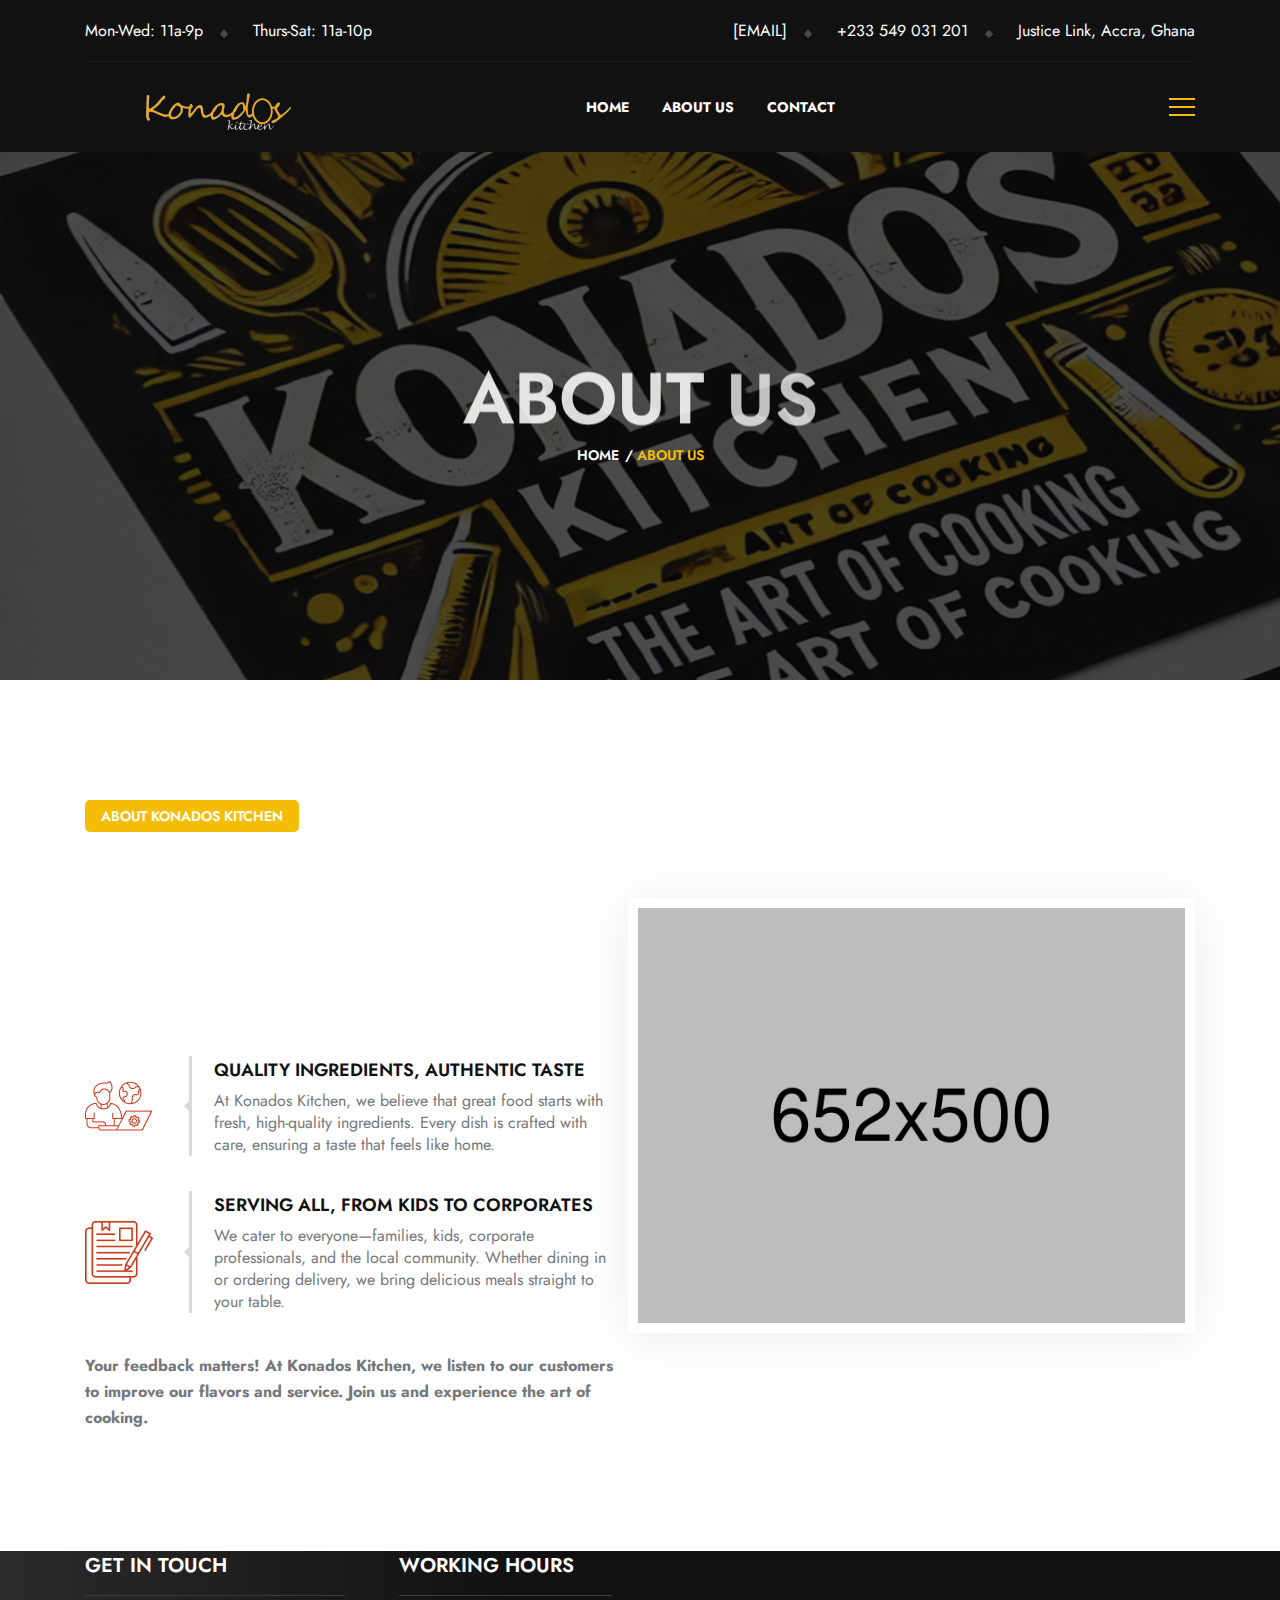
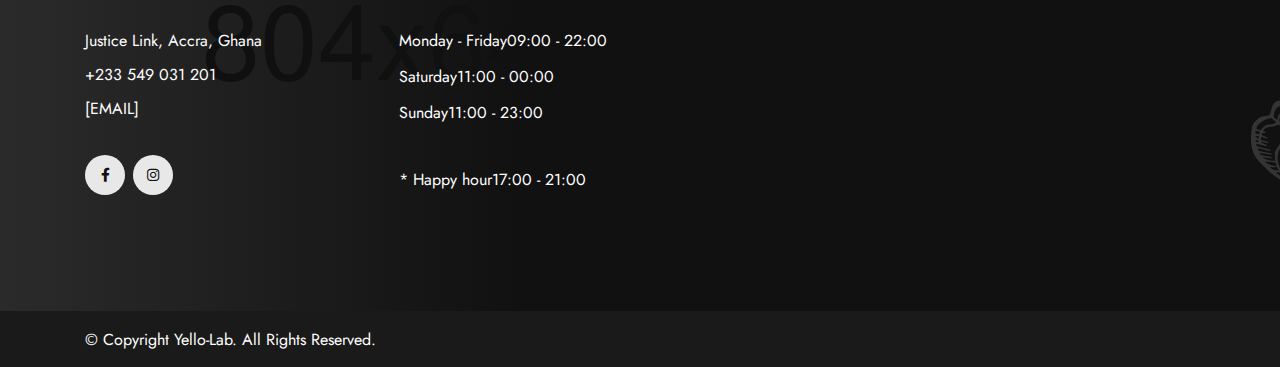
<file: about-us.html>
<!doctype html>
<html class="no-js" lang="en">

<head>
    <meta charset="utf-8">
    <meta http-equiv="x-ua-compatible" content="ie=edge">
    <title>Konados Kitchen</title>
    <meta name="description" content="Konados Kitchen">
    <meta name="author" content="Yello-Lab">
    <meta name="viewport" content="width=device-width, initial-scale=1">
    <!-- Place favicon.ico in the root directory -->
    <link rel="shortcut icon" type="image/x-icon" href="assets/imgs/favicon.svg">
    <!-- CSS here -->
    <link rel="stylesheet" href="assets/css/vendor/bootstrap.min.css">
    <link rel="stylesheet" href="assets/css/vendor/animate.min.css">
    <link rel="stylesheet" href="assets/css/plugins/swiper.min.css">
    <link rel="stylesheet" href="assets/css/vendor/magnific-popup.css">
    <link rel="stylesheet" href="assets/css/vendor/fontawesome-pro.css">
    <link rel="stylesheet" href="assets/css/vendor/spacing.css">
    <link rel="stylesheet" href="assets/css/plugins/odometer-theme-default.css">
    <link rel="stylesheet" href="assets/css/main.css">
</head>

<body class="body-1">

<!--[if lte IE 9]>
<p class="browserupgrade">You are using an <strong>outdated</strong> browser. Please <a href="https://browsehappy.com/">upgrade your browser</a> to improve your experience and security.</p>
<![endif]-->

<!-- preloader start -->
<div id="preloader">
    <div class="preloader-close">x</div>
    <div class="rr-restaurant">
        <div class="loading-wrapper">
             
            <svg version="1.1" id="Capa_1" xmlns="http://www.w3.org/2000/svg" xmlns:xlink="http://www.w3.org/1999/xlink" x="0px" y="0px"
                 viewBox="0 0 35.235 35.235" style="enable-background:new 0 0 35.235 35.235;" xml:space="preserve">
                <g>
                    <g id="b103_soup">
                        <path id = "cap" d="M26.776,12.687H19.25c0.68,0,1.233-0.553,1.233-1.234s-0.554-1.23-1.233-1.23h-3.078c-0.68,0-1.232,0.549-1.232,1.23
                            s0.553,1.234,1.232,1.234H8.645c-2.094,0-3.828,1.877-4.165,3.875h26.464C30.605,14.563,28.871,12.687,26.776,12.687z"/>
                        <path id = "body" d="M31.005,18.677v-0.352H4.479H4.417H0v1.762h4.417v10.918c0,2.338,1.894,4.229,4.228,4.229h18.132
                            c2.336,0,4.229-1.891,4.229-4.229V20.439h4.229v-1.762H31.005z"/>
                        <path class = "smell" id = "elem-1" d="M11.24,4.235c0.123,0.162,0.254,0.318,0.391,0.465l0.341,0.342c0.216,0.217,0.417,0.434,0.577,0.629
                            c0.08,0.098,0.146,0.191,0.195,0.268c0.047,0.076,0.09,0.135,0.1,0.223c0.012,0.094-0.037,0.221-0.133,0.348
                            c-0.096,0.125-0.23,0.246-0.387,0.367c0.186,0.072,0.389,0.096,0.605,0.07c0.215-0.025,0.451-0.121,0.648-0.326
                            c0.195-0.205,0.304-0.508,0.321-0.775c0.019-0.27-0.022-0.514-0.083-0.734c-0.123-0.438-0.327-0.793-0.545-1.119
                            c-0.109-0.16-0.244-0.322-0.34-0.447c-0.096-0.113-0.185-0.229-0.266-0.344c-0.33-0.459-0.561-0.873-0.647-1.359
                            c-0.09-0.492,0.01-1.121,0.307-1.842c-0.771,0.162-1.457,0.807-1.681,1.709c-0.111,0.445-0.087,0.934,0.032,1.363
                            C10.793,3.511,11.002,3.897,11.24,4.235z"/>
                        <path class = "smell" id = "elem-2" d="M15.809,4.235C15.932,4.397,16.064,4.553,16.2,4.7l0.34,0.342c0.216,0.217,0.416,0.434,0.58,0.629
                            c0.077,0.098,0.143,0.191,0.193,0.268c0.049,0.076,0.09,0.135,0.098,0.223c0.013,0.094-0.035,0.221-0.131,0.348
                            c-0.095,0.125-0.23,0.246-0.389,0.367c0.188,0.072,0.392,0.096,0.607,0.07c0.214-0.025,0.453-0.121,0.648-0.326
                            c0.197-0.205,0.304-0.508,0.322-0.775c0.019-0.27-0.021-0.514-0.082-0.734c-0.125-0.438-0.33-0.793-0.548-1.119
                            c-0.107-0.16-0.243-0.322-0.339-0.447c-0.094-0.113-0.185-0.229-0.264-0.344c-0.331-0.459-0.563-0.873-0.649-1.359
                            c-0.09-0.49,0.008-1.119,0.304-1.84c-0.77,0.162-1.455,0.807-1.678,1.709c-0.111,0.445-0.088,0.934,0.031,1.363
                            C15.363,3.511,15.568,3.897,15.809,4.235z"/>
                        <path class = "smell" id = "elem-3" d="M19.972,4.235c0.122,0.162,0.253,0.318,0.39,0.465l0.341,0.342c0.216,0.217,0.415,0.434,0.577,0.629
                            c0.08,0.098,0.146,0.191,0.195,0.268c0.047,0.076,0.088,0.135,0.1,0.223c0.013,0.094-0.037,0.221-0.133,0.348
                            c-0.095,0.125-0.23,0.246-0.389,0.367c0.188,0.072,0.392,0.096,0.605,0.07c0.215-0.025,0.453-0.121,0.65-0.326
                            c0.195-0.205,0.303-0.508,0.32-0.775c0.02-0.27-0.021-0.514-0.082-0.734c-0.123-0.438-0.326-0.793-0.545-1.119
                            c-0.109-0.16-0.244-0.322-0.34-0.447c-0.096-0.113-0.186-0.229-0.266-0.344c-0.33-0.459-0.561-0.873-0.646-1.359
                            c-0.091-0.492,0.009-1.121,0.304-1.842c-0.77,0.162-1.457,0.807-1.679,1.709c-0.11,0.445-0.087,0.934,0.032,1.363
                            C19.524,3.511,19.731,3.897,19.972,4.235z"/>
                    </g>
                    <g id="Capa_1_128_">
                    </g>
                </g>
                </svg>
            <div class="loading-text"><h2>Konados Kitchen...</h2></div>
        </div>
    </div>
</div>
<!-- preloader end -->

<!-- preloader start -->
<div class="loading-form">
    <div class="sk-three-bounce">
        <div class="sk-child sk-bounce1"></div>
        <div class="sk-child sk-bounce2"></div>
        <div class="sk-child sk-bounce3"></div>
    </div>
</div>
<!-- preloader end -->

<!-- search popup start -->
<div class="search__popup">
    <div class="container">
        <div class="row gx-30">
            <div class="col-xxl-12">
                <div class="search__wrapper">
                    <div class="search__top d-flex justify-content-between align-items-center">
                        <div class="search__logo">
                            <a href="index.html">
                                <img src="assets/imgs/logo/logo-white.svg" alt="img">
                            </a>
                        </div>
                        <div class="search__close">
                            <button type="button" class="search__close-btn search-close-btn">
                                <svg width="18" height="18" viewBox="0 0 18 18" fill="none">
                                    <path d="M17 1L1 17" stroke="currentColor" stroke-width="1.5" stroke-linecap="round"
                                          stroke-linejoin="round" />
                                    <path d="M1 1L17 17" stroke="currentColor" stroke-width="1.5" stroke-linecap="round"
                                          stroke-linejoin="round" />
                                </svg>
                            </button>
                        </div>
                    </div>
                    <div class="search__form">
                        <form action="#">
                            <div class="search__input">
                                <input class="search-input-field" type="text" placeholder="Type here to search...">
                                <span class="search-focus-border"></span>
                                <button type="submit">
                                    <svg width="20" height="20" viewBox="0 0 20 20" fill="none">
                                        <path
                                                d="M9.55 18.1C14.272 18.1 18.1 14.272 18.1 9.55C18.1 4.82797 14.272 1 9.55 1C4.82797 1 1 4.82797 1 9.55C1 14.272 4.82797 18.1 9.55 18.1Z"
                                                stroke="currentColor" stroke-width="1.5" stroke-linecap="round"
                                                stroke-linejoin="round" />
                                        <path d="M19.0002 19.0002L17.2002 17.2002" stroke="currentColor" stroke-width="1.5"
                                              stroke-linecap="round" stroke-linejoin="round" />
                                    </svg>
                                </button>
                            </div>
                        </form>
                    </div>
                </div>
            </div>
        </div>
    </div>
</div>
<!-- search popup end -->

<!-- Backtotop start -->
<div id="scroll-percentage">
    <span id="scroll-percentage-value"></span>
</div>
<!-- Backtotop end -->

<!-- Offcanvas area start -->
<div class="fix">
    <div class="offcanvas__area">
        <div class="offcanvas__wrapper">
            <div class="offcanvas__content">
                <div class="offcanvas__top d-flex justify-content-between align-items-center">
                    <div class="offcanvas__logo">
                        <a href="index.html">
                            <img src="assets/imgs/logo/logo.png" alt="logo not found">
                        </a>
                    </div>
                    <div class="offcanvas__close">
                        <button class="offcanvas-close-icon animation--flip">
                                <span class="offcanvas-m-lines">
                              <span class="offcanvas-m-line line--1"></span><span class="offcanvas-m-line line--2"></span><span class="offcanvas-m-line line--3"></span>
                                </span>
                        </button>
                    </div>
                </div>
                <div class="mobile-menu fix"></div>
            </div>
        </div>
    </div>
</div>
<div class="offcanvas__overlay"></div>
<div class="offcanvas__overlay-white"></div>
<!-- Offcanvas area start -->

<!-- Header area start -->
<header>
    <div id="header-sticky" class="header__area header-1">
        <div class="container">
            <div class="header__top d-none d-xl-block">
                <div class="row g-24">
                    <div class="col-xxl-6 col-4">
                        <div class="last_no_bullet">
                            <ul class="header__top-menu d-flex">
                                <li>Mon-Wed: 11a-9p</li>
                                <li>Thurs-Sat: 11a-10p</li>
                            </ul>
                        </div>
                    </div>
                    <div class="col-xxl-6 col-8">
                        <div class="last_no_bullet">
                            <ul class="header__top-menu d-flex justify-content-end">
                                <li><a href="mailto:[EMAIL]">[EMAIL]</a></li>
                                <li><a href="tel:+233549031201">+233 549 031 201</a></li>
                                <li><a href="https://maps.app.goo.gl/Ysum1GvEqTgvzSTT7">Justice Link, Accra, Ghana</a></li>
                            </ul>
                        </div>
                    </div>
                </div>
            </div>
            <div class="mega__menu-wrapper p-relative">
                <div class="header__main">
                    <div class="header__logo">
                        <a href="index.html">
                            <div class="logo">
                                <img src="assets/imgs/logo/logo.png" alt="logo not found">
                            </div>
                        </a>
                    </div>

                    <div class="mean__menu-wrapper d-none d-lg-block">
                        <div class="main-menu">
                            <nav id="mobile-menu">
                                <ul>
                                    <li><a href="index.html">Home</a></li>
                                    <li><a href="about-us.html">About us</a></li>
                                    <li><a href="contact-us.html">contact</a></li>
                                    <!--<li><a href="menu.html">Menu</a></li>
                                    <li><a href="gallery.html">Gallery</a></li>-->
                                </ul>
                            </nav>
                        </div>
                    </div>

                    <div class="header__right">
                        <div class="header__action d-flex align-items-center">
                                <div class="sidebar__toggle">
                                    <a class="bar-icon" href="javascript:void(0)">
                                        <span></span>
                                        <span></span>
                                        <span></span>
                                    </a>
                                </div>
                        </div>
                    </div>
                </div>
            </div>
        </div>
    </div>
</header>
<!-- Header area end -->

<!-- Body main wrapper start -->
<main>
    <!-- Breadcrumb area start  -->
    <div class="breadcrumb__area breadcrumb-space overly theme-bg-secondary overflow-hidden">
        <div class="breadcrumb__background" data-background="./assets/imgs/breadcrumb/page-header-1.png"></div>
        <div class="container">
            <div class="row align-items-center justify-content-between">
                <div class="col-12">
                    <div class="breadcrumb__content text-center">
                        <h2 class="breadcrumb__title color-white title-animation">About Us</h2>

                        <div class="breadcrumb__menu">
                            <nav>
                                <ul>
                                    <li><span><a href="index.html">Home</a></span></li>
                                    <li class="active"><span>About Us</span></li>
                                </ul>
                            </nav>
                        </div>
                    </div>

                </div>
            </div>
        </div>
    </div>
    <!-- Breadcrumb area start  -->

   <!-- About Konados Kitchen -->
<section class="about-2 section-space overflow-hidden">
    <div class="container">
        <div class="about-2__shape">
            <img src="./assets/imgs/about-2/burger.png" class="img-fluid leftRight" alt="not found">
        </div>
        <div class="row g-24 align-items-center">
            <div class="col-xl-6">
                <div class="about-2__content">
                    <div class="section__title-wrapper text-start mb-35 mb-xs-40">
                        <span class="section__subtitle section__subtitle-line-height justify-content-start mb-15 mb-xs-5 wow clip-a-z">
                            About Konados Kitchen
                        </span>
                        <h2 class="section__title mb-0 title-animation">Bringing People Together Through Great Food</h2>
                    </div>

                    <div class="about-2__content-item__wrapper mb-40">
                        <div class="about-2__content-item mb-35">
                            <div class="about-2__content-item__media">
                                <img src="./assets/imgs/about-2/about-1.png" class="img-fluid" alt="not found">
                            </div>
                            <div class="about-2__content-item__text">
                                <h6 class="text-uppercase">Quality Ingredients, Authentic Taste</h6>
                                <p class="mb-0">At Konados Kitchen, we believe that great food starts with fresh, high-quality ingredients. Every dish is crafted with care, ensuring a taste that feels like home.</p>
                            </div>
                        </div>
                        <div class="about-2__content-item mb-35">
                            <div class="about-2__content-item__media">
                                <img src="./assets/imgs/about-2/about-2.png" class="img-fluid" alt="not found">
                            </div>
                            <div class="about-2__content-item__text">
                                <h6 class="text-uppercase">Serving All, From Kids to Corporates</h6>
                                <p class="mb-0">We cater to everyone—families, kids, corporate professionals, and the local community. Whether dining in or ordering delivery, we bring delicious meals straight to your table.</p>
                            </div>
                        </div>
                    </div>

                    <p class="mb-0"><b>Your feedback matters! At Konados Kitchen, we listen to our customers to improve our flavors and service. Join us and experience the art of cooking.</b></p>
                </div>
            </div>

            <div class="col-xl-6">
                <div class="about-2__media wow clip-a-z">
                    <img src="./assets/imgs/about-2/about-food.jpg" class="img-fluid" alt="image not found">
                </div>
            </div>
        </div>
    </div>
</section>
<!-- About area end -->



   
   
</main>
<!-- Body main wrapper end -->



<!-- Footer area start -->
<footer>
    <section class="footer__area-common footer__overlay theme-bg-secondary overflow-hidden" data-background="assets/imgs/footer/bg-main.png">
        

        <div class="footer__main-wrapper position-relative z-2">
            <div class="container">
            <div class="row g-24 mb-minus-50">
                <div class="col-lg-3 col-6">
                    <div class="footer__widget footer__widget-item-1">
                        <div class="footer__widget-title">
                            <h4>Get In Touch</h4>
                        </div>

                        <div class="footer__link footer__link-touch">
                            <ul>
                                <li><a href="https://maps.app.goo.gl/Ysum1GvEqTgvzSTT7">Justice Link, Accra, Ghana</a></li>
                                <li><a href="tel:233549031201">+233 549 031 201</a></h6></li>
                                <li><a href="mailto:booking@webexample.com">[EMAIL]</a></li>
                            </ul>
                        </div>

                        <div class="footer__social mt-30 mt-xs-30">
                            <a href="https://www.facebook.com/"><i class="fab fa-facebook-f"></i></a>
                            <a href="https://www.instagram.com/"><i class="fa-brands fa-instagram"></i></a>
                        </div>
                    </div>
                </div>

               

                <div class="col-lg-3 col-6">
                    <div class="footer__widget footer__widget-item-3">
                        <div class="footer__widget-title">
                            <h4>Working Hours</h4>
                        </div>

                        <div class="footer__link footer__link-working">
                            <ul>
                               <li>Monday - Friday09:00 - 22:00</li>
                                <li>Saturday11:00 - 00:00</li>
                                <li>Sunday11:00 - 23:00</li>
                                <li>* Happy hour17:00 - 21:00</li>
                            </ul>
                        </div>
                    </div>
                </div>
            </div>
        </div>
        </div>

        <div class="footer__bottom-wrapper mt-115 mt-xs-80 position-relative z-2">
            <div class="container">
                <div class="footer__bottom">
                    <div class="row g-24">
                        <div class="col-lg-6">
                            <div class="footer__copyright text-lg-start text-center">
                                <p class="mb-0">© Copyright <a href="index.html">Yello-Lab</a>. All Rights Reserved.</p>
                            </div>
                        </div>

                       
                    </div>
                </div>
            </div>
        </div>

        <div class="container">
            <div class="bg-shape leftRight" data-background="assets/imgs/footer/bg-shape.png"></div>
        </div>
    </section>
</footer>
<!-- Footer area end -->

<!-- JS here -->
<script src="assets/js/vendor/jquery-3.7.1.min.js"></script>
<script src="assets/js/plugins/waypoints.min.js"></script>
<script src="assets/js/vendor/bootstrap.bundle.min.js"></script>
<script src="assets/js/plugins/meanmenu.min.js"></script>
<script src="assets/js/plugins/odometer.min.js"></script>
<script src="assets/js/plugins/swiper.min.js"></script>
<script src="assets/js/plugins/wow.js"></script>
<script src="assets/js/vendor/magnific-popup.min.js"></script>
<script src="assets/js/vendor/type.js"></script>
<script src="assets/js/plugins/nice-select.min.js"></script>
<script src="assets/js/vendor/jquery-ui.min.js"></script>
<script src="assets/js/vendor/jquery.appear.js"></script>
<script src="assets/js/plugins/parallax.min.js"></script>
<script src="assets/js/plugins/parallax-scroll.js"></script>
<script src="assets/js/plugins/isotope.pkgd.min.js"></script>
<script src="assets/js/plugins/imagesloaded.pkgd.min.js"></script>
<script src="assets/js/plugins/gsap.min.js"></script>
<script src="assets/js/plugins/ScrollTrigger.min.js"></script>
<script src="assets/js/plugins/SplitText.js"></script>
<script src="assets/js/plugins/tween-max.min.js"></script>
<script src="assets/js/plugins/draggable.min.js"></script>
<script src="assets/js/plugins/smoothscroll.js"></script>
<script src="assets/js/vendor/ajax-form.js"></script>
<script src="assets/js/main.js"></script>
</body>

</html>
</file>
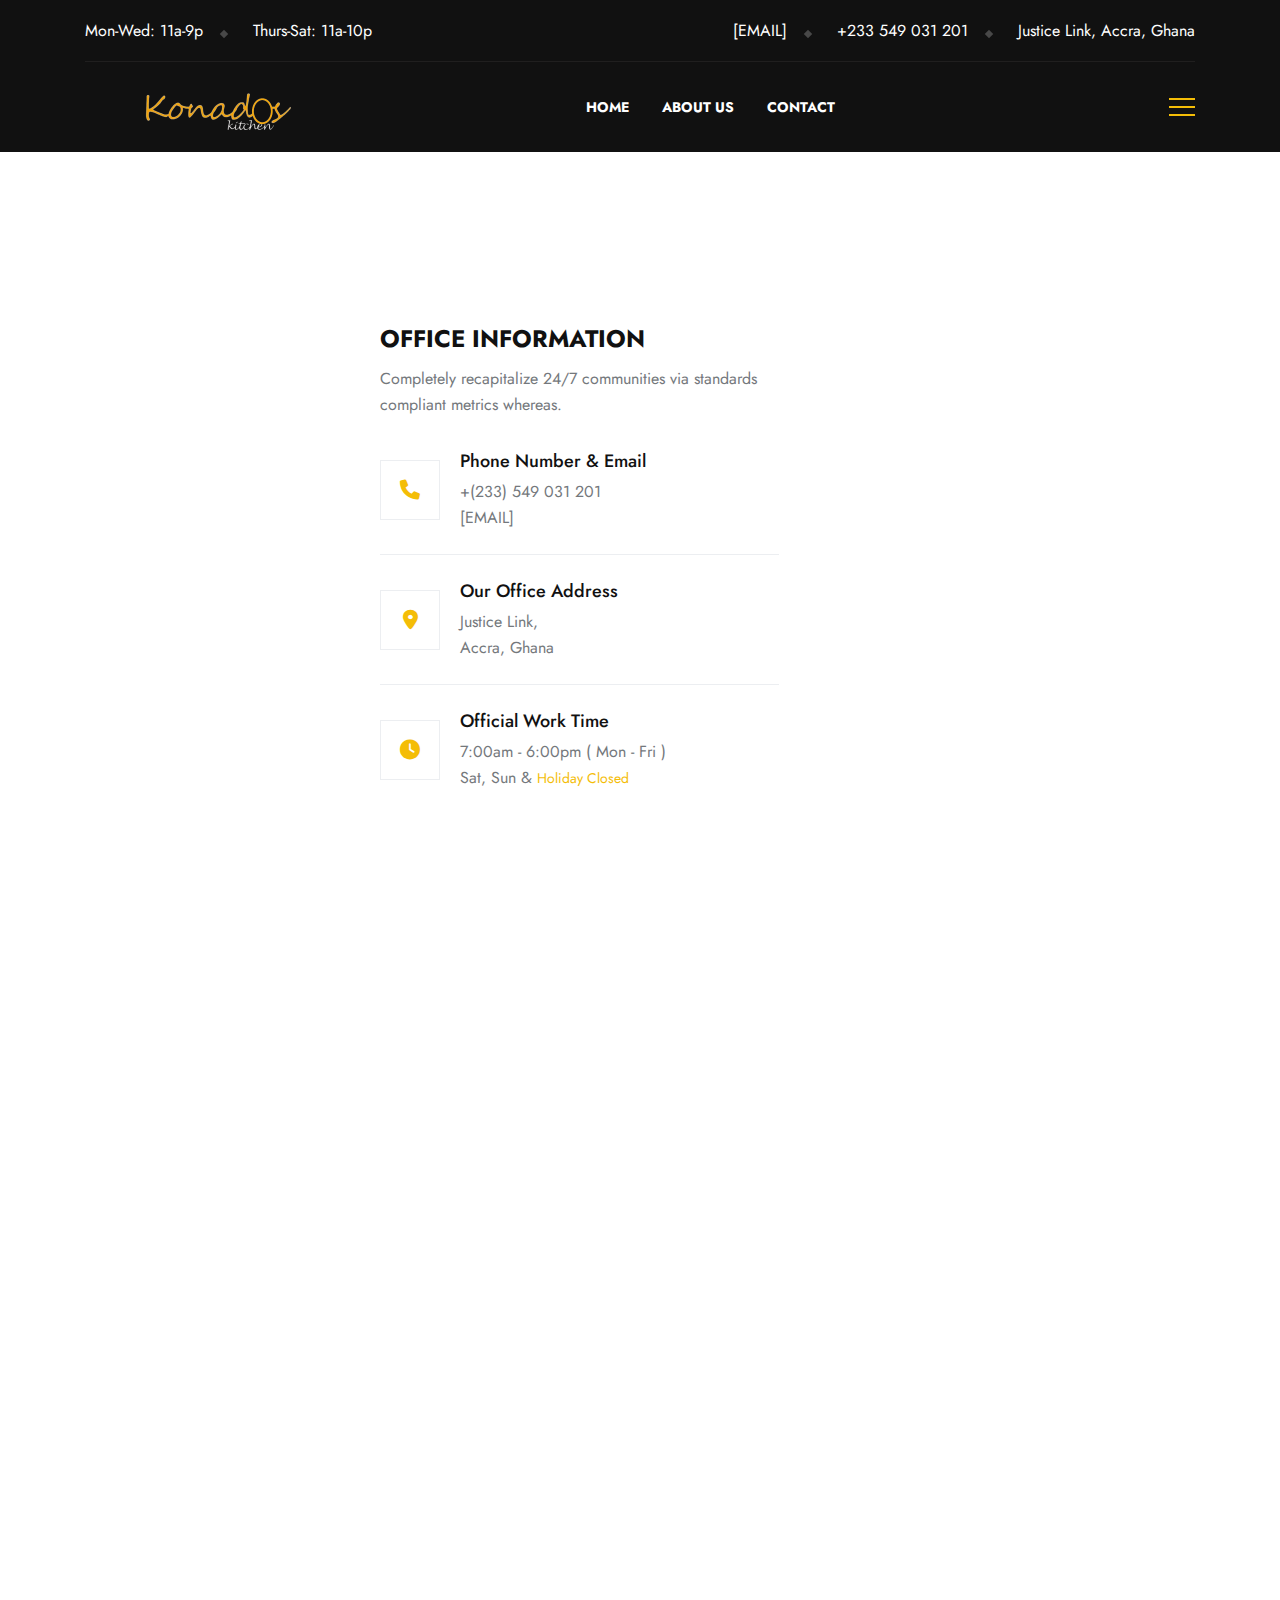
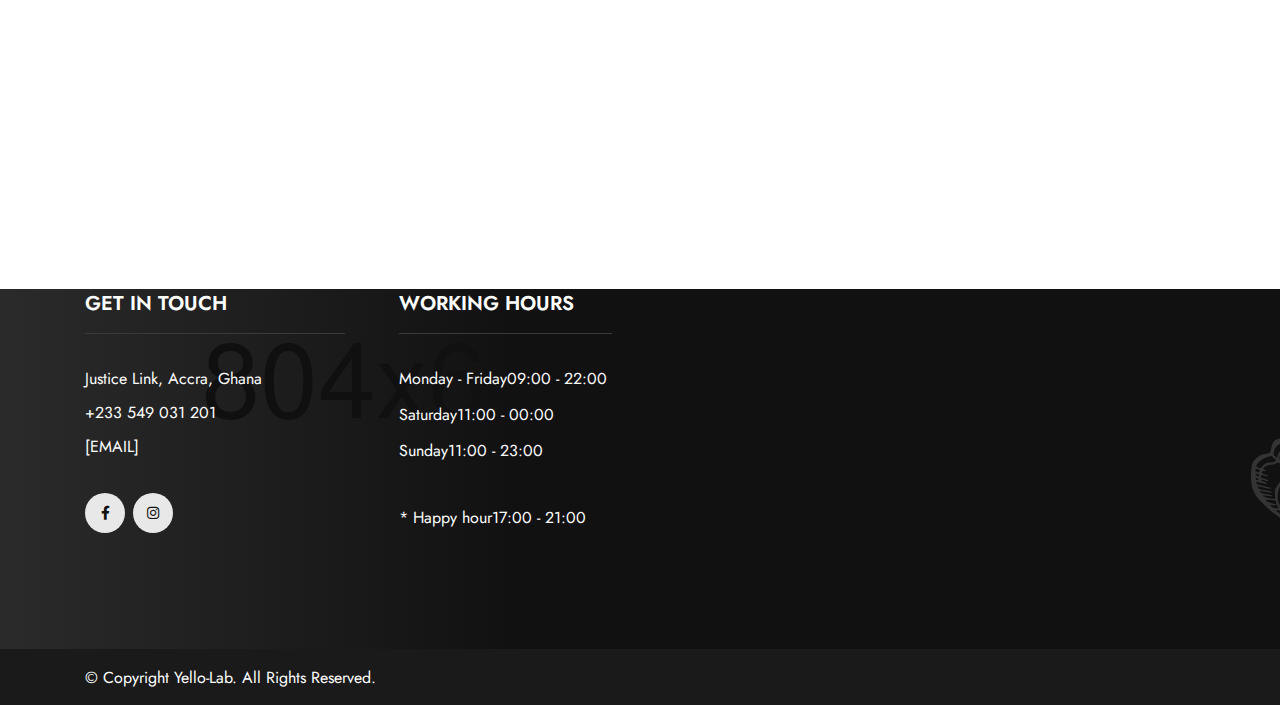
<file: contact-us.html>
<!doctype html>
<html class="no-js" lang="en">

<head>
    <meta charset="utf-8">
    <meta http-equiv="x-ua-compatible" content="ie=edge">
    <title>Konados Kitchen</title>
    <meta name="description" content="Konados Kitchen">
    <meta name="author" content="Yello-Lab">
    <meta name="viewport" content="width=device-width, initial-scale=1">
    <!-- Place favicon.ico in the root directory -->
    <link rel="shortcut icon" type="image/x-icon" href="assets/imgs/favicon.svg">
    <!-- CSS here -->
    <link rel="stylesheet" href="assets/css/vendor/bootstrap.min.css">
    <link rel="stylesheet" href="assets/css/vendor/animate.min.css">
    <link rel="stylesheet" href="assets/css/plugins/swiper.min.css">
    <link rel="stylesheet" href="assets/css/vendor/magnific-popup.css">
    <link rel="stylesheet" href="assets/css/vendor/fontawesome-pro.css">
    <link rel="stylesheet" href="assets/css/vendor/spacing.css">
    <link rel="stylesheet" href="assets/css/plugins/odometer-theme-default.css">
    <link rel="stylesheet" href="assets/css/main.css">
</head>

<body class="body-1">

<!--[if lte IE 9]>
<p class="browserupgrade">You are using an <strong>outdated</strong> browser. Please <a href="https://browsehappy.com/">upgrade your browser</a> to improve your experience and security.</p>
<![endif]-->

<!-- preloader start -->
<div id="preloader">
    <div class="preloader-close">x</div>
    <div class="rr-restaurant">
        <div class="loading-wrapper">
             
            <svg version="1.1" id="Capa_1" xmlns="http://www.w3.org/2000/svg" xmlns:xlink="http://www.w3.org/1999/xlink" x="0px" y="0px"
                 viewBox="0 0 35.235 35.235" style="enable-background:new 0 0 35.235 35.235;" xml:space="preserve">
                <g>
                    <g id="b103_soup">
                        <path id = "cap" d="M26.776,12.687H19.25c0.68,0,1.233-0.553,1.233-1.234s-0.554-1.23-1.233-1.23h-3.078c-0.68,0-1.232,0.549-1.232,1.23
                            s0.553,1.234,1.232,1.234H8.645c-2.094,0-3.828,1.877-4.165,3.875h26.464C30.605,14.563,28.871,12.687,26.776,12.687z"/>
                        <path id = "body" d="M31.005,18.677v-0.352H4.479H4.417H0v1.762h4.417v10.918c0,2.338,1.894,4.229,4.228,4.229h18.132
                            c2.336,0,4.229-1.891,4.229-4.229V20.439h4.229v-1.762H31.005z"/>
                        <path class = "smell" id = "elem-1" d="M11.24,4.235c0.123,0.162,0.254,0.318,0.391,0.465l0.341,0.342c0.216,0.217,0.417,0.434,0.577,0.629
                            c0.08,0.098,0.146,0.191,0.195,0.268c0.047,0.076,0.09,0.135,0.1,0.223c0.012,0.094-0.037,0.221-0.133,0.348
                            c-0.096,0.125-0.23,0.246-0.387,0.367c0.186,0.072,0.389,0.096,0.605,0.07c0.215-0.025,0.451-0.121,0.648-0.326
                            c0.195-0.205,0.304-0.508,0.321-0.775c0.019-0.27-0.022-0.514-0.083-0.734c-0.123-0.438-0.327-0.793-0.545-1.119
                            c-0.109-0.16-0.244-0.322-0.34-0.447c-0.096-0.113-0.185-0.229-0.266-0.344c-0.33-0.459-0.561-0.873-0.647-1.359
                            c-0.09-0.492,0.01-1.121,0.307-1.842c-0.771,0.162-1.457,0.807-1.681,1.709c-0.111,0.445-0.087,0.934,0.032,1.363
                            C10.793,3.511,11.002,3.897,11.24,4.235z"/>
                        <path class = "smell" id = "elem-2" d="M15.809,4.235C15.932,4.397,16.064,4.553,16.2,4.7l0.34,0.342c0.216,0.217,0.416,0.434,0.58,0.629
                            c0.077,0.098,0.143,0.191,0.193,0.268c0.049,0.076,0.09,0.135,0.098,0.223c0.013,0.094-0.035,0.221-0.131,0.348
                            c-0.095,0.125-0.23,0.246-0.389,0.367c0.188,0.072,0.392,0.096,0.607,0.07c0.214-0.025,0.453-0.121,0.648-0.326
                            c0.197-0.205,0.304-0.508,0.322-0.775c0.019-0.27-0.021-0.514-0.082-0.734c-0.125-0.438-0.33-0.793-0.548-1.119
                            c-0.107-0.16-0.243-0.322-0.339-0.447c-0.094-0.113-0.185-0.229-0.264-0.344c-0.331-0.459-0.563-0.873-0.649-1.359
                            c-0.09-0.49,0.008-1.119,0.304-1.84c-0.77,0.162-1.455,0.807-1.678,1.709c-0.111,0.445-0.088,0.934,0.031,1.363
                            C15.363,3.511,15.568,3.897,15.809,4.235z"/>
                        <path class = "smell" id = "elem-3" d="M19.972,4.235c0.122,0.162,0.253,0.318,0.39,0.465l0.341,0.342c0.216,0.217,0.415,0.434,0.577,0.629
                            c0.08,0.098,0.146,0.191,0.195,0.268c0.047,0.076,0.088,0.135,0.1,0.223c0.013,0.094-0.037,0.221-0.133,0.348
                            c-0.095,0.125-0.23,0.246-0.389,0.367c0.188,0.072,0.392,0.096,0.605,0.07c0.215-0.025,0.453-0.121,0.65-0.326
                            c0.195-0.205,0.303-0.508,0.32-0.775c0.02-0.27-0.021-0.514-0.082-0.734c-0.123-0.438-0.326-0.793-0.545-1.119
                            c-0.109-0.16-0.244-0.322-0.34-0.447c-0.096-0.113-0.186-0.229-0.266-0.344c-0.33-0.459-0.561-0.873-0.646-1.359
                            c-0.091-0.492,0.009-1.121,0.304-1.842c-0.77,0.162-1.457,0.807-1.679,1.709c-0.11,0.445-0.087,0.934,0.032,1.363
                            C19.524,3.511,19.731,3.897,19.972,4.235z"/>
                    </g>
                    <g id="Capa_1_128_">
                    </g>
                </g>
                </svg>
            <div class="loading-text"><h2>Konados Kitchen...</h2></div>
        </div>
    </div>
</div>
<!-- preloader end -->

<!-- preloader start -->
<div class="loading-form">
    <div class="sk-three-bounce">
        <div class="sk-child sk-bounce1"></div>
        <div class="sk-child sk-bounce2"></div>
        <div class="sk-child sk-bounce3"></div>
    </div>
</div>
<!-- preloader end -->



<!-- Backtotop start -->
<div id="scroll-percentage">
    <span id="scroll-percentage-value"></span>
</div>
<!-- Backtotop end -->

<!-- Offcanvas area start -->
<div class="fix">
    <div class="offcanvas__area">
        <div class="offcanvas__wrapper">
            <div class="offcanvas__content">
                <div class="offcanvas__top d-flex justify-content-between align-items-center">
                    <div class="offcanvas__logo">
                        <a href="index.html">
                            <img src="assets/imgs/logo/logo.png" alt="logo not found">
                        </a>
                    </div>
                    <div class="offcanvas__close">
                        <button class="offcanvas-close-icon animation--flip">
                                <span class="offcanvas-m-lines">
                              <span class="offcanvas-m-line line--1"></span><span class="offcanvas-m-line line--2"></span><span class="offcanvas-m-line line--3"></span>
                                </span>
                        </button>
                    </div>
                </div>
                <div class="mobile-menu fix"></div>
            </div>
        </div>
    </div>
</div>
<div class="offcanvas__overlay"></div>
<div class="offcanvas__overlay-white"></div>
<!-- Offcanvas area start -->

<!-- Header area start -->
<header>
    <div id="header-sticky" class="header__area header-1">
        <div class="container">
            <div class="header__top d-none d-xl-block">
                <div class="row g-24">
                    <div class="col-xxl-6 col-4">
                        <div class="last_no_bullet">
                            <ul class="header__top-menu d-flex">
                                <li>Mon-Wed: 11a-9p</li>
                                <li>Thurs-Sat: 11a-10p</li>
                            </ul>
                        </div>
                    </div>
                    <div class="col-xxl-6 col-8">
                        <div class="last_no_bullet">
                            <ul class="header__top-menu d-flex justify-content-end">
                                <li><a href="mailto:[EMAIL]">[EMAIL]</a></li>
                                <li><a href="tel:+233549031201">+233 549 031 201</a></li>
                                <li><a href="https://maps.app.goo.gl/Ysum1GvEqTgvzSTT7">Justice Link, Accra, Ghana</a></li>
                            </ul>
                        </div>
                    </div>
                </div>
            </div>
            <div class="mega__menu-wrapper p-relative">
                <div class="header__main">
                    <div class="header__logo">
                        <a href="index.html">
                            <div class="logo">
                                <img src="assets/imgs/logo/logo.png" alt="logo not found">
                            </div>
                        </a>
                    </div>

                    <div class="mean__menu-wrapper d-none d-lg-block">
                        <div class="main-menu">
                            <nav id="mobile-menu">
                                <ul>
                                    <li><a href="index.html">Home</a></li>
                                    <li><a href="about-us.html">About us</a></li>
                                    <li><a href="contact-us.html">contact</a></li>
                                    <!--<li><a href="menu.html">Menu</a></li>
                                    <li><a href="gallery.html">Gallery</a></li>-->
                                </ul>
                            </nav>
                        </div>
                    </div>

                    <div class="header__right">
                        <div class="header__action d-flex align-items-center">
                                <div class="sidebar__toggle">
                                    <a class="bar-icon" href="javascript:void(0)">
                                        <span></span>
                                        <span></span>
                                        <span></span>
                                    </a>
                                </div>
                        </div>
                    </div>
                </div>
            </div>
        </div>
    </div>
</header>
<!-- Header area end -->

<!-- Body main wrapper start -->
<main>
   
    <!-- contact-us-->
    <section class="contact-us overflow-hidden">
        <div class="contact-us__map">
            <iframe src="https://www.google.com/maps/embed?pb=!1m18!1m12!1m3!1d3970.8089658026706!2d-0.2515595!3d5.595222199999999!2m3!1f0!2f0!3f0!3m2!1i1024!2i768!4f13.1!3m3!1m2!1s0xfdf99a5729fe531%3A0x8db67e556d0b9bf6!2sJustice%20link%2C%20Accra!5e0!3m2!1sen!2sgh!4v1739709262012!5m2!1sen!2sgh" width="600" height="450" style="border:0;" allowfullscreen="" loading="lazy" referrerpolicy="no-referrer-when-downgrade"></iframe>
        </div>

        <div class="container">
            <div class="contact-us__information-wrapper wow clip-a-z">
            <h5 class="text-uppercase mb-10">Office Information</h5>
            <p>Completely recapitalize 24/7 communities via standards compliant metrics whereas.</p>

            <div class="contact-us__information__item">
                <div class="icon">
                    <i class="fa-solid fa-phone"></i>
                </div>
                <div class="text">
                    <span>Phone Number & Email</span>
                    <a href="tel:+310259121563">+(233) 549 031 201</a>
                    <a href="mailto:help-delish@gmail.com">[EMAIL]</a>
                </div>
            </div>
            <div class="contact-us__information__item">
                <div class="icon">
                    <i class="fa-solid fa-location-dot"></i>
                </div>
                <div class="text">
                    <span>Our Office Address</span>
                    <a href="https://maps.app.goo.gl/Ysum1GvEqTgvzSTT7">Justice Link, <br>Accra, Ghana</a>
                </div>
            </div>
            <div class="contact-us__information__item">
                <div class="icon">
                    <i class="fa-solid fa-clock"></i>
                </div>
                <div class="text">
                    <span>Official Work Time</span>
                    <div>7:00am - 6:00pm ( Mon - Fri )</div>
                    <div class="holiday">Sat, Sun & <span>Holiday Closed</span></div>
                </div>
            </div>
        </div>
        </div>
    </section>
    <!-- contact-us-->

    <!-- contact-us-message-->
    <section class="contact-us-message section-space">
        <div class="container">
            <div class="contact-us-message-wrapper section-bg-2 wow clip-a-z">
                <div class="row g-24">
                    <div class="col-12">
                        <div class="section__title-wrapper text-center mb-35">
                            <h3 class="text-uppercase fw-bold mb-1">Leave a Message</h3>
                        </div>
                    </div>
                </div>
                <div class="row g-24 justify-content-center">
                    <div class="col-12">
                        <form id="contact-us-message__form" class="contact-us-message__form" onsubmit="contact_message()">
                            <div class="row g-20">
                                <div class="col-xl-6">
                                    <div class="contact-us-message__form-input">
                                        <div class="validation__wrapper-up position-relative">
                                            <i class="fa-light fa-user"></i>
                                            <input name="name" id="name" type="text" placeholder="Your Name" required>
                                        </div>
                                    </div>
                                </div>
                                <div class="col-xl-6">
                                    <div class="contact-us-message__form-input">
                                        <div class="validation__wrapper-up position-relative">
                                            <i class="fa-light fa-envelope"></i>
                                            <input name="email" id="email" type="email" placeholder="Email Address">
                                        </div>
                                    </div>
                                </div>

                                <div class="col-xl-12">
                                    <div class="contact-us-message__form-input-select d-flex flex-column">
                                        <div class="validation__wrapper-up position-relative">
                                            <select name="subject" id="subject" required>
                                                <option value="">Select Subject</option>
                                                <option value="corporate order" >corporate order</option>
                                                <option value="objection">Objection</option>
                                            </select>
                                        </div>
                                    </div>
                                </div>

                                <div class="col-sm-12">
                                    <div class="contact-us-message__form-input">
                                        <div class="validation__wrapper-up position-relative">
                                            <textarea name="textarea" id="textarea" placeholder="Type Your Message" required></textarea>
                                        </div>
                                    </div>
                                </div>

                                <div class="col-12">
                                    <button type="submit" class="rr-btn-solid">
                                        <span class="btn-wrap">
                                            <span class="text-one">Send Message <i class="fa-solid fa-arrow-right"></i></span>
                                            <span class="text-two">Send Message <i class="fa-solid fa-arrow-right"></i></span>
                                        </span>
                                    </button>
                                    <p>*The message will be sent via WhatsApp. If you are not a WhatsApp user use the mobile number instead</p>
                                </div>
                            </div>
                        </form>
                    </div>
                </div>
            </div>
        </div>
    </section>
    <!-- contact-us-message-->
</main>
<!-- Body main wrapper end -->



<!-- Footer area start -->
<footer>
    <section class="footer__area-common footer__overlay theme-bg-secondary overflow-hidden" data-background="assets/imgs/footer/bg-main.png">
        

        <div class="footer__main-wrapper position-relative z-2">
            <div class="container">
            <div class="row g-24 mb-minus-50">
                <div class="col-lg-3 col-6">
                    <div class="footer__widget footer__widget-item-1">
                        <div class="footer__widget-title">
                            <h4>Get In Touch</h4>
                        </div>

                        <div class="footer__link footer__link-touch">
                            <ul>
                                <li><a href="https://maps.app.goo.gl/Ysum1GvEqTgvzSTT7">Justice Link, Accra, Ghana</a></li>
                                <li><a href="tel:233549031201">+233 549 031 201</a></h6></li>
                                <li><a href="mailto:booking@webexample.com">[EMAIL]</a></li>
                            </ul>
                        </div>

                        <div class="footer__social mt-30 mt-xs-30">
                            <a href="https://www.facebook.com/"><i class="fab fa-facebook-f"></i></a>
                            <a href="https://www.instagram.com/"><i class="fa-brands fa-instagram"></i></a>
                        </div>
                    </div>
                </div>

               

                <div class="col-lg-3 col-6">
                    <div class="footer__widget footer__widget-item-3">
                        <div class="footer__widget-title">
                            <h4>Working Hours</h4>
                        </div>

                        <div class="footer__link footer__link-working">
                            <ul>
                               <li>Monday - Friday09:00 - 22:00</li>
                                <li>Saturday11:00 - 00:00</li>
                                <li>Sunday11:00 - 23:00</li>
                                <li>* Happy hour17:00 - 21:00</li>
                            </ul>
                        </div>
                    </div>
                </div>
            </div>
        </div>
        </div>

        <div class="footer__bottom-wrapper mt-115 mt-xs-80 position-relative z-2">
            <div class="container">
                <div class="footer__bottom">
                    <div class="row g-24">
                        <div class="col-lg-6">
                            <div class="footer__copyright text-lg-start text-center">
                                <p class="mb-0">© Copyright <a href="index.html">Yello-Lab</a>. All Rights Reserved.</p>
                            </div>
                        </div>

                       
                    </div>
                </div>
            </div>
        </div>

        <div class="container">
            <div class="bg-shape leftRight" data-background="assets/imgs/footer/bg-shape.png"></div>
        </div>
    </section>
</footer>
<!-- Footer area end -->

<!-- JS here -->
<script src="assets/js/vendor/jquery-3.7.1.min.js"></script>
<script src="assets/js/plugins/waypoints.min.js"></script>
<script src="assets/js/vendor/bootstrap.bundle.min.js"></script>
<script src="assets/js/plugins/meanmenu.min.js"></script>
<script src="assets/js/plugins/odometer.min.js"></script>
<script src="assets/js/plugins/swiper.min.js"></script>
<script src="assets/js/plugins/wow.js"></script>
<script src="assets/js/vendor/magnific-popup.min.js"></script>
<script src="assets/js/vendor/type.js"></script>
<script src="assets/js/plugins/nice-select.min.js"></script>
<script src="assets/js/vendor/jquery-ui.min.js"></script>
<script src="assets/js/vendor/jquery.appear.js"></script>
<script src="assets/js/plugins/parallax.min.js"></script>
<script src="assets/js/plugins/parallax-scroll.js"></script>
<script src="assets/js/plugins/isotope.pkgd.min.js"></script>
<script src="assets/js/plugins/imagesloaded.pkgd.min.js"></script>
<script src="assets/js/plugins/gsap.min.js"></script>
<script src="assets/js/plugins/ScrollTrigger.min.js"></script>
<script src="assets/js/plugins/SplitText.js"></script>
<script src="assets/js/plugins/tween-max.min.js"></script>
<script src="assets/js/plugins/draggable.min.js"></script>
<script src="assets/js/plugins/smoothscroll.js"></script>
<script src="assets/js/vendor/ajax-form.js"></script>
<script src="assets/js/main.js"></script>
<script src="assets/js/my.js"></script>
</body>

</html>
</file>
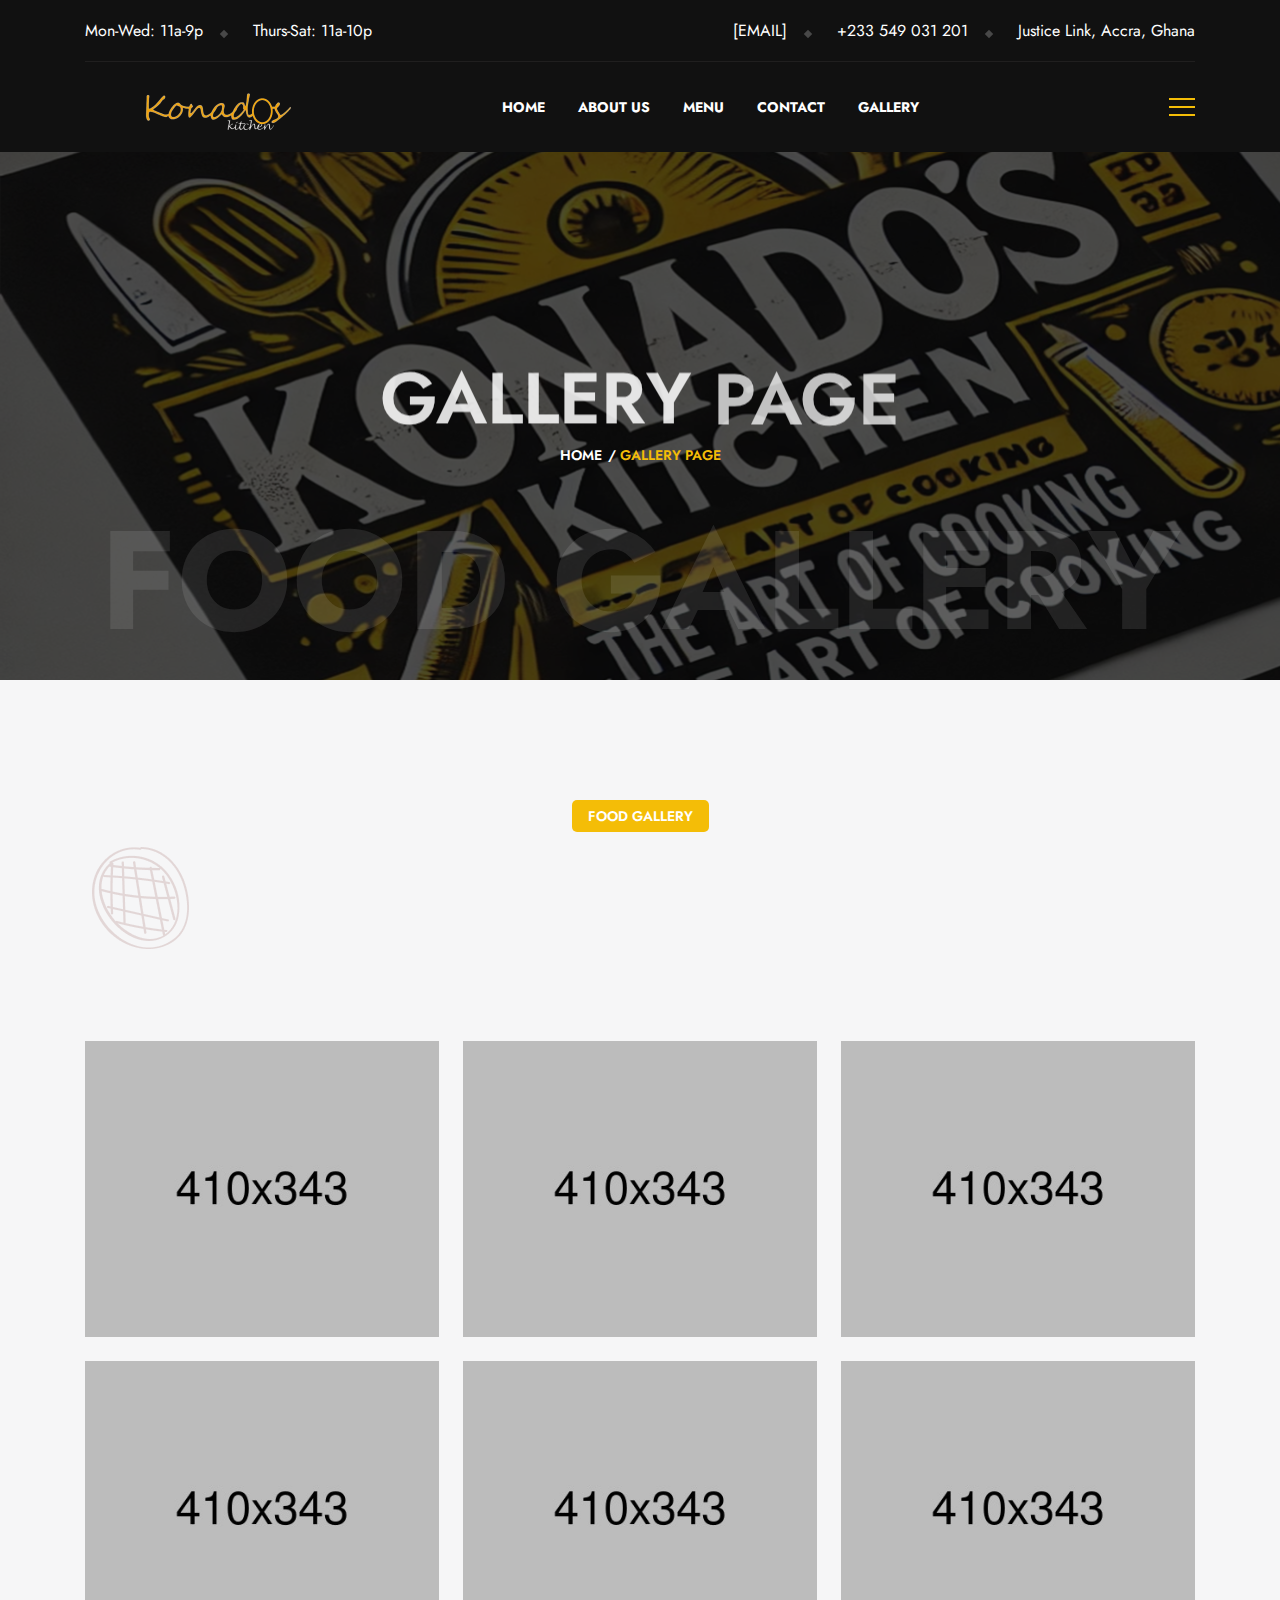
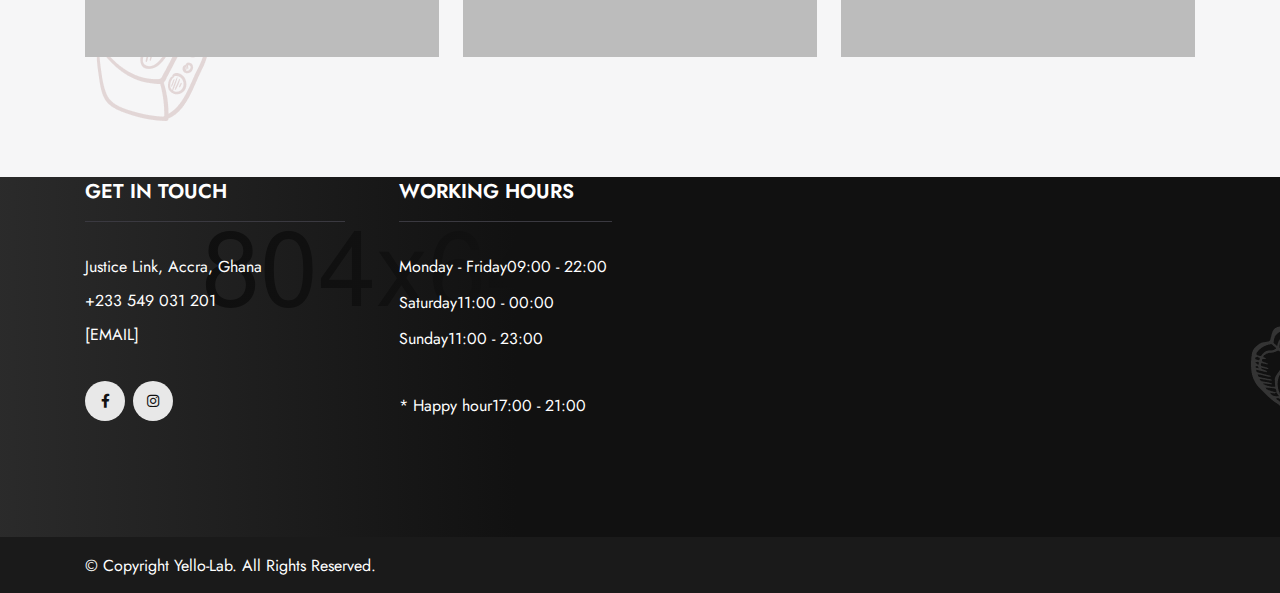
<file: gallery.html>
<!doctype html>
<html class="no-js" lang="en">

<head>
    <meta charset="utf-8">
    <meta http-equiv="x-ua-compatible" content="ie=edge">
    <title>Konados Kitchen</title>
    <meta name="description" content="Konados Kitchen">
    <meta name="author" content="Yello-Lab">
    <meta name="viewport" content="width=device-width, initial-scale=1">
    <!-- Place favicon.ico in the root directory -->
    <link rel="shortcut icon" type="image/x-icon" href="assets/imgs/favicon.svg">
    <!-- CSS here -->
    <link rel="stylesheet" href="assets/css/vendor/bootstrap.min.css">
    <link rel="stylesheet" href="assets/css/vendor/animate.min.css">
    <link rel="stylesheet" href="assets/css/plugins/swiper.min.css">
    <link rel="stylesheet" href="assets/css/vendor/magnific-popup.css">
    <link rel="stylesheet" href="assets/css/vendor/fontawesome-pro.css">
    <link rel="stylesheet" href="assets/css/vendor/spacing.css">
    <link rel="stylesheet" href="assets/css/plugins/odometer-theme-default.css">
    <link rel="stylesheet" href="assets/css/main.css">
</head>

<body class="body-1">

<!--[if lte IE 9]>
<p class="browserupgrade">You are using an <strong>outdated</strong> browser. Please <a href="https://browsehappy.com/">upgrade your browser</a> to improve your experience and security.</p>
<![endif]-->

<!-- preloader start -->
<div id="preloader">
    <div class="preloader-close">x</div>
    <div class="rr-restaurant">
        <div class="loading-wrapper">
             
            <svg version="1.1" id="Capa_1" xmlns="http://www.w3.org/2000/svg" xmlns:xlink="http://www.w3.org/1999/xlink" x="0px" y="0px"
                 viewBox="0 0 35.235 35.235" style="enable-background:new 0 0 35.235 35.235;" xml:space="preserve">
                <g>
                    <g id="b103_soup">
                        <path id = "cap" d="M26.776,12.687H19.25c0.68,0,1.233-0.553,1.233-1.234s-0.554-1.23-1.233-1.23h-3.078c-0.68,0-1.232,0.549-1.232,1.23
                            s0.553,1.234,1.232,1.234H8.645c-2.094,0-3.828,1.877-4.165,3.875h26.464C30.605,14.563,28.871,12.687,26.776,12.687z"/>
                        <path id = "body" d="M31.005,18.677v-0.352H4.479H4.417H0v1.762h4.417v10.918c0,2.338,1.894,4.229,4.228,4.229h18.132
                            c2.336,0,4.229-1.891,4.229-4.229V20.439h4.229v-1.762H31.005z"/>
                        <path class = "smell" id = "elem-1" d="M11.24,4.235c0.123,0.162,0.254,0.318,0.391,0.465l0.341,0.342c0.216,0.217,0.417,0.434,0.577,0.629
                            c0.08,0.098,0.146,0.191,0.195,0.268c0.047,0.076,0.09,0.135,0.1,0.223c0.012,0.094-0.037,0.221-0.133,0.348
                            c-0.096,0.125-0.23,0.246-0.387,0.367c0.186,0.072,0.389,0.096,0.605,0.07c0.215-0.025,0.451-0.121,0.648-0.326
                            c0.195-0.205,0.304-0.508,0.321-0.775c0.019-0.27-0.022-0.514-0.083-0.734c-0.123-0.438-0.327-0.793-0.545-1.119
                            c-0.109-0.16-0.244-0.322-0.34-0.447c-0.096-0.113-0.185-0.229-0.266-0.344c-0.33-0.459-0.561-0.873-0.647-1.359
                            c-0.09-0.492,0.01-1.121,0.307-1.842c-0.771,0.162-1.457,0.807-1.681,1.709c-0.111,0.445-0.087,0.934,0.032,1.363
                            C10.793,3.511,11.002,3.897,11.24,4.235z"/>
                        <path class = "smell" id = "elem-2" d="M15.809,4.235C15.932,4.397,16.064,4.553,16.2,4.7l0.34,0.342c0.216,0.217,0.416,0.434,0.58,0.629
                            c0.077,0.098,0.143,0.191,0.193,0.268c0.049,0.076,0.09,0.135,0.098,0.223c0.013,0.094-0.035,0.221-0.131,0.348
                            c-0.095,0.125-0.23,0.246-0.389,0.367c0.188,0.072,0.392,0.096,0.607,0.07c0.214-0.025,0.453-0.121,0.648-0.326
                            c0.197-0.205,0.304-0.508,0.322-0.775c0.019-0.27-0.021-0.514-0.082-0.734c-0.125-0.438-0.33-0.793-0.548-1.119
                            c-0.107-0.16-0.243-0.322-0.339-0.447c-0.094-0.113-0.185-0.229-0.264-0.344c-0.331-0.459-0.563-0.873-0.649-1.359
                            c-0.09-0.49,0.008-1.119,0.304-1.84c-0.77,0.162-1.455,0.807-1.678,1.709c-0.111,0.445-0.088,0.934,0.031,1.363
                            C15.363,3.511,15.568,3.897,15.809,4.235z"/>
                        <path class = "smell" id = "elem-3" d="M19.972,4.235c0.122,0.162,0.253,0.318,0.39,0.465l0.341,0.342c0.216,0.217,0.415,0.434,0.577,0.629
                            c0.08,0.098,0.146,0.191,0.195,0.268c0.047,0.076,0.088,0.135,0.1,0.223c0.013,0.094-0.037,0.221-0.133,0.348
                            c-0.095,0.125-0.23,0.246-0.389,0.367c0.188,0.072,0.392,0.096,0.605,0.07c0.215-0.025,0.453-0.121,0.65-0.326
                            c0.195-0.205,0.303-0.508,0.32-0.775c0.02-0.27-0.021-0.514-0.082-0.734c-0.123-0.438-0.326-0.793-0.545-1.119
                            c-0.109-0.16-0.244-0.322-0.34-0.447c-0.096-0.113-0.186-0.229-0.266-0.344c-0.33-0.459-0.561-0.873-0.646-1.359
                            c-0.091-0.492,0.009-1.121,0.304-1.842c-0.77,0.162-1.457,0.807-1.679,1.709c-0.11,0.445-0.087,0.934,0.032,1.363
                            C19.524,3.511,19.731,3.897,19.972,4.235z"/>
                    </g>
                    <g id="Capa_1_128_">
                    </g>
                </g>
                </svg>
            <div class="loading-text"><h2>Konados Kitchen...</h2></div>
        </div>
    </div>
</div>
<!-- preloader end -->

<!-- preloader start -->
<div class="loading-form">
    <div class="sk-three-bounce">
        <div class="sk-child sk-bounce1"></div>
        <div class="sk-child sk-bounce2"></div>
        <div class="sk-child sk-bounce3"></div>
    </div>
</div>
<!-- preloader end -->

<!-- search popup start -->
<div class="search__popup">
    <div class="container">
        <div class="row gx-30">
            <div class="col-xxl-12">
                <div class="search__wrapper">
                    <div class="search__top d-flex justify-content-between align-items-center">
                        <div class="search__logo">
                            <a href="index.html">
                                <img src="assets/imgs/logo/logo-white.svg" alt="img">
                            </a>
                        </div>
                        <div class="search__close">
                            <button type="button" class="search__close-btn search-close-btn">
                                <svg width="18" height="18" viewBox="0 0 18 18" fill="none">
                                    <path d="M17 1L1 17" stroke="currentColor" stroke-width="1.5" stroke-linecap="round"
                                          stroke-linejoin="round" />
                                    <path d="M1 1L17 17" stroke="currentColor" stroke-width="1.5" stroke-linecap="round"
                                          stroke-linejoin="round" />
                                </svg>
                            </button>
                        </div>
                    </div>
                    <div class="search__form">
                        <form action="#">
                            <div class="search__input">
                                <input class="search-input-field" type="text" placeholder="Type here to search...">
                                <span class="search-focus-border"></span>
                                <button type="submit">
                                    <svg width="20" height="20" viewBox="0 0 20 20" fill="none">
                                        <path
                                                d="M9.55 18.1C14.272 18.1 18.1 14.272 18.1 9.55C18.1 4.82797 14.272 1 9.55 1C4.82797 1 1 4.82797 1 9.55C1 14.272 4.82797 18.1 9.55 18.1Z"
                                                stroke="currentColor" stroke-width="1.5" stroke-linecap="round"
                                                stroke-linejoin="round" />
                                        <path d="M19.0002 19.0002L17.2002 17.2002" stroke="currentColor" stroke-width="1.5"
                                              stroke-linecap="round" stroke-linejoin="round" />
                                    </svg>
                                </button>
                            </div>
                        </form>
                    </div>
                </div>
            </div>
        </div>
    </div>
</div>
<!-- search popup end -->

<!-- Backtotop start -->
<div id="scroll-percentage">
    <span id="scroll-percentage-value"></span>
</div>
<!-- Backtotop end -->

<!-- Offcanvas area start -->
<div class="fix">
    <div class="offcanvas__area">
        <div class="offcanvas__wrapper">
            <div class="offcanvas__content">
                <div class="offcanvas__top d-flex justify-content-between align-items-center">
                    <div class="offcanvas__logo">
                        <a href="index.html">
                            <img src="assets/imgs/logo/logo.png" alt="logo not found">
                        </a>
                    </div>
                    <div class="offcanvas__close">
                        <button class="offcanvas-close-icon animation--flip">
                                <span class="offcanvas-m-lines">
                              <span class="offcanvas-m-line line--1"></span><span class="offcanvas-m-line line--2"></span><span class="offcanvas-m-line line--3"></span>
                                </span>
                        </button>
                    </div>
                </div>
                <div class="mobile-menu fix"></div>
            </div>
        </div>
    </div>
</div>
<div class="offcanvas__overlay"></div>
<div class="offcanvas__overlay-white"></div>
<!-- Offcanvas area start -->

<!-- Header area start -->
<header>
    <div id="header-sticky" class="header__area header-1">
        <div class="container">
            <div class="header__top d-none d-xl-block">
                <div class="row g-24">
                    <div class="col-xxl-6 col-4">
                        <div class="last_no_bullet">
                            <ul class="header__top-menu d-flex">
                                <li>Mon-Wed: 11a-9p</li>
                                <li>Thurs-Sat: 11a-10p</li>
                            </ul>
                        </div>
                    </div>
                    <div class="col-xxl-6 col-8">
                        <div class="last_no_bullet">
                            <ul class="header__top-menu d-flex justify-content-end">
                                <li><a href="mailto:[EMAIL]">[EMAIL]</a></li>
                                <li><a href="tel:+233549031201">+233 549 031 201</a></li>
                                <li><a href="https://maps.app.goo.gl/Ysum1GvEqTgvzSTT7">Justice Link, Accra, Ghana</a></li>
                            </ul>
                        </div>
                    </div>
                </div>
            </div>
            <div class="mega__menu-wrapper p-relative">
                <div class="header__main">
                    <div class="header__logo">
                        <a href="index.html">
                            <div class="logo">
                                <img src="assets/imgs/logo/logo.png" alt="logo not found">
                            </div>
                        </a>
                    </div>

                    <div class="mean__menu-wrapper d-none d-lg-block">
                        <div class="main-menu">
                            <nav id="mobile-menu">
                                <ul>
                                    <li><a href="index.html">Home</a></li>
                                    <li><a href="about-us.html">About us</a></li>
                                    <li><a href="menu.html">Menu</a></li>
                                    <li><a href="contact-us.html">contact</a></li>
                                    <li><a href="gallery.html">Gallery</a></li>
                                </ul>
                            </nav>
                        </div>
                    </div>

                    <div class="header__right">
                        <div class="header__action d-flex align-items-center">
                                <div class="sidebar__toggle">
                                    <a class="bar-icon" href="javascript:void(0)">
                                        <span></span>
                                        <span></span>
                                        <span></span>
                                    </a>
                                </div>
                        </div>
                    </div>
                </div>
            </div>
        </div>
    </div>
</header>
<!-- Header area end -->

<!-- Body main wrapper start -->
<main>
    <!-- Breadcrumb area start  -->
    <div class="breadcrumb__area breadcrumb-space overly theme-bg-secondary overflow-hidden">
        <div class="breadcrumb__background" data-background="./assets/imgs/breadcrumb/page-header-1.png"></div>
        <div class="container">
            <div class="row align-items-center justify-content-between">
                <div class="col-12">
                    <div class="breadcrumb__content text-center">
                        <h2 class="breadcrumb__title color-white title-animation">Gallery Page</h2>

                        <div class="breadcrumb__menu">
                            <nav>
                                <ul>
                                    <li><span><a href="index.html">Home</a></span></li>
                                    <li class="active"><span>Gallery Page</span></li>
                                </ul>
                            </nav>
                        </div>
                    </div>

                    <span class="breadcrumb__big-title">Food Gallery</span>
                </div>
            </div>
        </div>
    </div>
    <!-- Breadcrumb area start  -->

    <!--  food-gallery-->
    <section class="food-gallery section-space section-bg-4" data-background="assets/imgs/food-gallery/bg.png">
        <div class="container">
            <div class="row g-24">
                <div class="col-12">
                    <div class="section__title-wrapper text-center mb-70 mb-sm-50 mb-xs-40">
                        <span class="section__subtitle justify-content-center mb-10 mb-xs-5 wow clip-a-z">Food Gallery</span>
                        <h2 class="section__title mb-10 mb-xs-5 title-animation">Food Gallery Posts</h2>
                        <div class="dot-shpae wow clip-a-z"><img class="img-fluid" src="assets/imgs/section-title/dot-shape.svg" alt="not found"></div>
                    </div>
                </div>
            </div>

            <div class="row g-24 mb-minus-24">
                <div class="col-lg-4 col-md-6">
                    <div class="food-gallery__item mb-24">
                        <div class="food-gallery__item-media">
                            <img src="assets/imgs/food-gallery/food-gallery__item-1.jpg" alt="image not found">
                        </div>
                        <div class="food-gallery__item-hover">
                            <a href="assets/imgs/food-gallery/food-gallery__item-1.jpg" class="food-gallery__item-hover-icon popup-image">
                                <i class="fa-regular fa-eye"></i>
                            </a>
                        </div>
                    </div>
                </div>
                <div class="col-lg-4 col-md-6">
                    <div class="food-gallery__item mb-24">
                        <div class="food-gallery__item-media">
                            <img src="assets/imgs/food-gallery/food-gallery__item-2.jpg" alt="image not found">
                        </div>
                        <div class="food-gallery__item-hover">
                            <a href="assets/imgs/food-gallery/food-gallery__item-2.jpg" class="food-gallery__item-hover-icon popup-image">
                                <i class="fa-regular fa-eye"></i>
                            </a>
                        </div>
                    </div>
                </div>
                <div class="col-lg-4 col-md-6">
                    <div class="food-gallery__item mb-24">
                        <div class="food-gallery__item-media">
                            <img src="assets/imgs/food-gallery/food-gallery__item-3.jpg" alt="image not found">
                        </div>
                        <div class="food-gallery__item-hover">
                            <a href="assets/imgs/food-gallery/food-gallery__item-3.jpg" class="food-gallery__item-hover-icon popup-image">
                                <i class="fa-regular fa-eye"></i>
                            </a>
                        </div>
                    </div>
                </div>
                <div class="col-lg-4 col-md-6">
                    <div class="food-gallery__item mb-24">
                        <div class="food-gallery__item-media">
                            <img src="assets/imgs/food-gallery/food-gallery__item-4.jpg" alt="image not found">
                        </div>
                        <div class="food-gallery__item-hover">
                            <a href="assets/imgs/food-gallery/food-gallery__item-4.jpg" class="food-gallery__item-hover-icon popup-image">
                                <i class="fa-regular fa-eye"></i>
                            </a>
                        </div>
                    </div>
                </div>
                <div class="col-lg-4 col-md-6">
                    <div class="food-gallery__item mb-24">
                        <div class="food-gallery__item-media">
                            <img src="assets/imgs/food-gallery/food-gallery__item-5.jpg" alt="image not found">
                        </div>
                        <div class="food-gallery__item-hover">
                            <a href="assets/imgs/food-gallery/food-gallery__item-5.jpg" class="food-gallery__item-hover-icon popup-image">
                                <i class="fa-regular fa-eye"></i>
                            </a>
                        </div>
                    </div>
                </div>
                <div class="col-lg-4 col-md-6">
                    <div class="food-gallery__item mb-24">
                        <div class="food-gallery__item-media">
                            <img src="assets/imgs/food-gallery/food-gallery__item-6.jpg" alt="image not found">
                        </div>
                        <div class="food-gallery__item-hover">
                            <a href="assets/imgs/food-gallery/food-gallery__item-6.jpg" class="food-gallery__item-hover-icon popup-image">
                                <i class="fa-regular fa-eye"></i>
                            </a>
                        </div>
                    </div>
                </div>
            </div>
        </div>
    </section>
    <!--  food-gallery-->

</main>
<!-- Body main wrapper end -->

<!-- cta area start --><!--
<section class="cta-2" data-background="./assets/imgs/cta-2/cta.jpg">
    <div class="container">
        <div class="row g-24">
            <div class="col-12">
                <div class="cta-2__content">
                    <div class="cta-2__content-text">
                        <span class="text-uppercase">Book A Table For Your and Family Members</span>
                        <h3 class="text-uppercase title-animation"><a href="reservation.html">Need A Table On Coffee House</a></h3>
                    </div>
                    <a class="btn-book" href="blog-details.html">Book A Table</a>
                </div>
            </div>
        </div>
    </div>
</section>
<!- cta area start ->-->

<!-- Footer area start -->
<footer>
    <section class="footer__area-common footer__overlay theme-bg-secondary overflow-hidden" data-background="assets/imgs/footer/bg-main.png">
        

        <div class="footer__main-wrapper position-relative z-2">
            <div class="container">
            <div class="row g-24 mb-minus-50">
                <div class="col-lg-3 col-6">
                    <div class="footer__widget footer__widget-item-1">
                        <div class="footer__widget-title">
                            <h4>Get In Touch</h4>
                        </div>

                        <div class="footer__link footer__link-touch">
                            <ul>
                                <li><a href="https://maps.app.goo.gl/Ysum1GvEqTgvzSTT7">Justice Link, Accra, Ghana</a></li>
                                <li><a href="tel:233549031201">+233 549 031 201</a></h6></li>
                                <li><a href="mailto:booking@webexample.com">[EMAIL]</a></li>
                            </ul>
                        </div>
                        <div class="footer__social mt-30 mt-xs-30">
                            <a href="https://www.facebook.com/"><i class="fab fa-facebook-f"></i></a>
                            <a href="https://www.instagram.com/"><i class="fa-brands fa-instagram"></i></a>
                        </div>
                    </div>
                </div>

               

                <div class="col-lg-3 col-6">
                    <div class="footer__widget footer__widget-item-3">
                        <div class="footer__widget-title">
                            <h4>Working Hours</h4>
                        </div>

                        <div class="footer__link footer__link-working">
                            <ul>
                               <li>Monday - Friday09:00 - 22:00</li>
                                <li>Saturday11:00 - 00:00</li>
                                <li>Sunday11:00 - 23:00</li>
                                <li>* Happy hour17:00 - 21:00</li>
                            </ul>
                        </div>
                    </div>
                </div>
            </div>
        </div>
        </div>

        <div class="footer__bottom-wrapper mt-115 mt-xs-80 position-relative z-2">
            <div class="container">
                <div class="footer__bottom">
                    <div class="row g-24">
                        <div class="col-lg-6">
                            <div class="footer__copyright text-lg-start text-center">
                                <p class="mb-0">© Copyright <a href="index.html">Yello-Lab</a>. All Rights Reserved.</p>
                            </div>
                        </div>

                       
                    </div>
                </div>
            </div>
        </div>

        <div class="container">
            <div class="bg-shape leftRight" data-background="assets/imgs/footer/bg-shape.png"></div>
        </div>
    </section>
</footer>
<!-- Footer area end -->

<!-- JS here -->
<script src="assets/js/vendor/jquery-3.7.1.min.js"></script>
<script src="assets/js/plugins/waypoints.min.js"></script>
<script src="assets/js/vendor/bootstrap.bundle.min.js"></script>
<script src="assets/js/plugins/meanmenu.min.js"></script>
<script src="assets/js/plugins/odometer.min.js"></script>
<script src="assets/js/plugins/swiper.min.js"></script>
<script src="assets/js/plugins/wow.js"></script>
<script src="assets/js/vendor/magnific-popup.min.js"></script>
<script src="assets/js/vendor/type.js"></script>
<script src="assets/js/plugins/nice-select.min.js"></script>
<script src="assets/js/vendor/jquery-ui.min.js"></script>
<script src="assets/js/vendor/jquery.appear.js"></script>
<script src="assets/js/plugins/parallax.min.js"></script>
<script src="assets/js/plugins/parallax-scroll.js"></script>
<script src="assets/js/plugins/isotope.pkgd.min.js"></script>
<script src="assets/js/plugins/imagesloaded.pkgd.min.js"></script>
<script src="assets/js/plugins/gsap.min.js"></script>
<script src="assets/js/plugins/ScrollTrigger.min.js"></script>
<script src="assets/js/plugins/SplitText.js"></script>
<script src="assets/js/plugins/tween-max.min.js"></script>
<script src="assets/js/plugins/draggable.min.js"></script>
<script src="assets/js/plugins/smoothscroll.js"></script>
<script src="assets/js/vendor/ajax-form.js"></script>
<script src="assets/js/main.js"></script>
</body>

</html>
</file>
<file: assets/css/vendor/spacing.css>
/***
Spacing

xs : 0 - 575
sm:576- 767
md:768 - 991
lg: 992 - 1199
xl:1200 - 1359

mt : margin-top
ml: margin-left
mr: margin-right
mb: margin-bottom

*/
.mt-5{margin-top:5px}.mb-5{margin-bottom:5px}.ml-5{margin-left:5px}.mr-5{margin-right:5px}.pt-5{padding-top:5px}.pb-5{padding-bottom:5px}.pl-5{padding-left:5px}.pr-5{padding-right:5px}.mt-10{margin-top:10px}.mb-10{margin-bottom:10px}.ml-10{margin-left:10px}.mr-10{margin-right:10px}.pt-10{padding-top:10px}.pb-10{padding-bottom:10px}.pl-10{padding-left:10px}.pr-10{padding-right:10px}.mt-15{margin-top:15px}.mb-15{margin-bottom:15px}.ml-15{margin-left:15px}.mr-15{margin-right:15px}.pt-15{padding-top:15px}.pb-15{padding-bottom:15px}.pl-15{padding-left:15px}.pr-15{padding-right:15px}.mt-20{margin-top:20px}.mb-20{margin-bottom:20px}.ml-20{margin-left:20px}.mr-20{margin-right:20px}.pt-20{padding-top:20px}.pb-20{padding-bottom:20px}.pl-20{padding-left:20px}.pr-20{padding-right:20px}.mt-25{margin-top:25px}.mb-25{margin-bottom:25px}.ml-25{margin-left:25px}.mr-25{margin-right:25px}.pt-25{padding-top:25px}.pb-25{padding-bottom:25px}.pl-25{padding-left:25px}.pr-25{padding-right:25px}.mt-30{margin-top:30px}.mb-30{margin-bottom:30px}.ml-30{margin-left:30px}.mr-30{margin-right:30px}.pt-30{padding-top:30px}.pb-30{padding-bottom:30px}.pl-30{padding-left:30px}.pr-30{padding-right:30px}.mt-35{margin-top:35px}.mb-35{margin-bottom:35px}.ml-35{margin-left:35px}.mr-35{margin-right:35px}.pt-35{padding-top:35px}.pb-35{padding-bottom:35px}.pl-35{padding-left:35px}.pr-35{padding-right:35px}.mt-40{margin-top:40px}.mb-40{margin-bottom:40px}.ml-40{margin-left:40px}.mr-40{margin-right:40px}.pt-40{padding-top:40px}.pb-40{padding-bottom:40px}.pl-40{padding-left:40px}.pr-40{padding-right:40px}.mt-45{margin-top:45px}.mb-45{margin-bottom:45px}.ml-45{margin-left:45px}.mr-45{margin-right:45px}.pt-45{padding-top:45px}.pb-45{padding-bottom:45px}.pl-45{padding-left:45px}.pr-45{padding-right:45px}.mt-50{margin-top:50px}.mb-50{margin-bottom:50px}.ml-50{margin-left:50px}.mr-50{margin-right:50px}.pt-50{padding-top:50px}.pb-50{padding-bottom:50px}.pl-50{padding-left:50px}.pr-50{padding-right:50px}.mt-55{margin-top:55px}.mb-55{margin-bottom:55px}.ml-55{margin-left:55px}.mr-55{margin-right:55px}.pt-55{padding-top:55px}.pb-55{padding-bottom:55px}.pl-55{padding-left:55px}.pr-55{padding-right:55px}.mt-60{margin-top:60px}.mb-60{margin-bottom:60px}.ml-60{margin-left:60px}.mr-60{margin-right:60px}.pt-60{padding-top:60px}.pb-60{padding-bottom:60px}.pl-60{padding-left:60px}.pr-60{padding-right:60px}.mt-65{margin-top:65px}.mb-65{margin-bottom:65px}.ml-65{margin-left:65px}.mr-65{margin-right:65px}.pt-65{padding-top:65px}.pb-65{padding-bottom:65px}.pl-65{padding-left:65px}.pr-65{padding-right:65px}.mt-70{margin-top:70px}.mb-70{margin-bottom:70px}.ml-70{margin-left:70px}.mr-70{margin-right:70px}.pt-70{padding-top:70px}.pb-70{padding-bottom:70px}.pl-70{padding-left:70px}.pr-70{padding-right:70px}.mt-75{margin-top:75px}.mb-75{margin-bottom:75px}.ml-75{margin-left:75px}.mr-75{margin-right:75px}.pt-75{padding-top:75px}.pb-75{padding-bottom:75px}.pl-75{padding-left:75px}.pr-75{padding-right:75px}.mt-80{margin-top:80px}.mb-80{margin-bottom:80px}.ml-80{margin-left:80px}.mr-80{margin-right:80px}.pt-80{padding-top:80px}.pb-80{padding-bottom:80px}.pl-80{padding-left:80px}.pr-80{padding-right:80px}.mt-85{margin-top:85px}.mb-85{margin-bottom:85px}.ml-85{margin-left:85px}.mr-85{margin-right:85px}.pt-85{padding-top:85px}.pb-85{padding-bottom:85px}.pl-85{padding-left:85px}.pr-85{padding-right:85px}.mt-90{margin-top:90px}.mb-90{margin-bottom:90px}.ml-90{margin-left:90px}.mr-90{margin-right:90px}.pt-90{padding-top:90px}.pb-90{padding-bottom:90px}.pl-90{padding-left:90px}.pr-90{padding-right:90px}.mt-95{margin-top:95px}.mb-95{margin-bottom:95px}.ml-95{margin-left:95px}.mr-95{margin-right:95px}.pt-95{padding-top:95px}.pb-95{padding-bottom:95px}.pl-95{padding-left:95px}.pr-95{padding-right:95px}.mt-100{margin-top:100px}.mb-100{margin-bottom:100px}.ml-100{margin-left:100px}.mr-100{margin-right:100px}.pt-100{padding-top:100px}.pb-100{padding-bottom:100px}.pl-100{padding-left:100px}.pr-100{padding-right:100px}.mt-105{margin-top:105px}.mb-105{margin-bottom:105px}.ml-105{margin-left:105px}.mr-105{margin-right:105px}.pt-105{padding-top:105px}.pb-105{padding-bottom:105px}.pl-105{padding-left:105px}.pr-105{padding-right:105px}.mt-110{margin-top:110px}.mb-110{margin-bottom:110px}.ml-110{margin-left:110px}.mr-110{margin-right:110px}.pt-110{padding-top:110px}.pb-110{padding-bottom:110px}.pl-110{padding-left:110px}.pr-110{padding-right:110px}.mt-115{margin-top:115px}.mb-115{margin-bottom:115px}.ml-115{margin-left:115px}.mr-115{margin-right:115px}.pt-115{padding-top:115px}.pb-115{padding-bottom:115px}.pl-115{padding-left:115px}.pr-115{padding-right:115px}.mt-120{margin-top:120px}.mb-120{margin-bottom:120px}.ml-120{margin-left:120px}.mr-120{margin-right:120px}.pt-120{padding-top:120px}.pb-120{padding-bottom:120px}.pl-120{padding-left:120px}.pr-120{padding-right:120px}.mt-125{margin-top:125px}.mb-125{margin-bottom:125px}.ml-125{margin-left:125px}.mr-125{margin-right:125px}.pt-125{padding-top:125px}.pb-125{padding-bottom:125px}.pl-125{padding-left:125px}.pr-125{padding-right:125px}.mt-130{margin-top:130px}.mb-130{margin-bottom:130px}.ml-130{margin-left:130px}.mr-130{margin-right:130px}.pt-130{padding-top:130px}.pb-130{padding-bottom:130px}.pl-130{padding-left:130px}.pr-130{padding-right:130px}.mt-135{margin-top:135px}.mb-135{margin-bottom:135px}.ml-135{margin-left:135px}.mr-135{margin-right:135px}.pt-135{padding-top:135px}.pb-135{padding-bottom:135px}.pl-135{padding-left:135px}.pr-135{padding-right:135px}.mt-140{margin-top:140px}.mb-140{margin-bottom:140px}.ml-140{margin-left:140px}.mr-140{margin-right:140px}.pt-140{padding-top:140px}.pb-140{padding-bottom:140px}.pl-140{padding-left:140px}.pr-140{padding-right:140px}.mt-145{margin-top:145px}.mb-145{margin-bottom:145px}.ml-145{margin-left:145px}.mr-145{margin-right:145px}.pt-145{padding-top:145px}.pb-145{padding-bottom:145px}.pl-145{padding-left:145px}.pr-145{padding-right:145px}.mt-150{margin-top:150px}.mb-150{margin-bottom:150px}.ml-150{margin-left:150px}.mr-150{margin-right:150px}.pt-150{padding-top:150px}.pb-150{padding-bottom:150px}.pl-150{padding-left:150px}.pr-150{padding-right:150px}.mt-155{margin-top:155px}.mb-155{margin-bottom:155px}.ml-155{margin-left:155px}.mr-155{margin-right:155px}.pt-155{padding-top:155px}.pb-155{padding-bottom:155px}.pl-155{padding-left:155px}.pr-155{padding-right:155px}.mt-160{margin-top:160px}.mb-160{margin-bottom:160px}.ml-160{margin-left:160px}.mr-160{margin-right:160px}.pt-160{padding-top:160px}.pb-160{padding-bottom:160px}.pl-160{padding-left:160px}.pr-160{padding-right:160px}.mt-165{margin-top:165px}.mb-165{margin-bottom:165px}.ml-165{margin-left:165px}.mr-165{margin-right:165px}.pt-165{padding-top:165px}.pb-165{padding-bottom:165px}.pl-165{padding-left:165px}.pr-165{padding-right:165px}.mt-170{margin-top:170px}.mb-170{margin-bottom:170px}.ml-170{margin-left:170px}.mr-170{margin-right:170px}.pt-170{padding-top:170px}.pb-170{padding-bottom:170px}.pl-170{padding-left:170px}.pr-170{padding-right:170px}.mt-175{margin-top:175px}.mb-175{margin-bottom:175px}.ml-175{margin-left:175px}.mr-175{margin-right:175px}.pt-175{padding-top:175px}.pb-175{padding-bottom:175px}.pl-175{padding-left:175px}.pr-175{padding-right:175px}.mt-180{margin-top:180px}.mb-180{margin-bottom:180px}.ml-180{margin-left:180px}.mr-180{margin-right:180px}.pt-180{padding-top:180px}.pb-180{padding-bottom:180px}.pl-180{padding-left:180px}.pr-180{padding-right:180px}.mt-185{margin-top:185px}.mb-185{margin-bottom:185px}.ml-185{margin-left:185px}.mr-185{margin-right:185px}.pt-185{padding-top:185px}.pb-185{padding-bottom:185px}.pl-185{padding-left:185px}.pr-185{padding-right:185px}.mt-190{margin-top:190px}.mb-190{margin-bottom:190px}.ml-190{margin-left:190px}.mr-190{margin-right:190px}.pt-190{padding-top:190px}.pb-190{padding-bottom:190px}.pl-190{padding-left:190px}.pr-190{padding-right:190px}.mt-195{margin-top:195px}.mb-195{margin-bottom:195px}.ml-195{margin-left:195px}.mr-195{margin-right:195px}.pt-195{padding-top:195px}.pb-195{padding-bottom:195px}.pl-195{padding-left:195px}.pr-195{padding-right:195px}.mt-200{margin-top:200px}.mb-200{margin-bottom:200px}.ml-200{margin-left:200px}.mr-200{margin-right:200px}.pt-200{padding-top:200px}.pb-200{padding-bottom:200px}.pl-200{padding-left:200px}.pr-200{padding-right:200px}.mt-205{margin-top:205px}.mb-205{margin-bottom:205px}.ml-205{margin-left:205px}.mr-205{margin-right:205px}.pt-205{padding-top:205px}.pb-205{padding-bottom:205px}.pl-205{padding-left:205px}.pr-205{padding-right:205px}.mt-210{margin-top:210px}.mb-210{margin-bottom:210px}.ml-210{margin-left:210px}.mr-210{margin-right:210px}.pt-210{padding-top:210px}.pb-210{padding-bottom:210px}.pl-210{padding-left:210px}.pr-210{padding-right:210px}.mt-215{margin-top:215px}.mb-215{margin-bottom:215px}.ml-215{margin-left:215px}.mr-215{margin-right:215px}.pt-215{padding-top:215px}.pb-215{padding-bottom:215px}.pl-215{padding-left:215px}.pr-215{padding-right:215px}.mt-220{margin-top:220px}.mb-220{margin-bottom:220px}.ml-220{margin-left:220px}.mr-220{margin-right:220px}.pt-220{padding-top:220px}.pb-220{padding-bottom:220px}.pl-220{padding-left:220px}.pr-220{padding-right:220px}@media (min-width:576px) and (max-width:767px){.mt-sm-5{margin-top:5px}.mb-sm-5{margin-bottom:5px}.ml-sm-5{margin-left:5px}.mr-sm-5{margin-right:5px}.pt-sm-5{padding-top:5px}.pb-sm-5{padding-bottom:5px}.pl-sm-5{padding-left:5px}.pr-sm-5{padding-right:5px}.mt-sm-10{margin-top:10px}.mb-sm-10{margin-bottom:10px}.ml-sm-10{margin-left:10px}.mr-sm-10{margin-right:10px}.pt-sm-10{padding-top:10px}.pb-sm-10{padding-bottom:10px}.pl-sm-10{padding-left:10px}.pr-sm-10{padding-right:10px}.mt-sm-15{margin-top:15px}.mb-sm-15{margin-bottom:15px}.ml-sm-15{margin-left:15px}.mr-sm-15{margin-right:15px}.pt-sm-15{padding-top:15px}.pb-sm-15{padding-bottom:15px}.pl-sm-15{padding-left:15px}.pr-sm-15{padding-right:15px}.mt-sm-20{margin-top:20px}.mb-sm-20{margin-bottom:20px}.ml-sm-20{margin-left:20px}.mr-sm-20{margin-right:20px}.pt-sm-20{padding-top:20px}.pb-sm-20{padding-bottom:20px}.pl-sm-20{padding-left:20px}.pr-sm-20{padding-right:20px}.mt-sm-25{margin-top:25px}.mb-sm-25{margin-bottom:25px}.ml-sm-25{margin-left:25px}.mr-sm-25{margin-right:25px}.pt-sm-25{padding-top:25px}.pb-sm-25{padding-bottom:25px}.pl-sm-25{padding-left:25px}.pr-sm-25{padding-right:25px}.mt-sm-30{margin-top:30px}.mb-sm-30{margin-bottom:30px}.ml-sm-30{margin-left:30px}.mr-sm-30{margin-right:30px}.pt-sm-30{padding-top:30px}.pb-sm-30{padding-bottom:30px}.pl-sm-30{padding-left:30px}.pr-sm-30{padding-right:30px}.mt-sm-35{margin-top:35px}.mb-sm-35{margin-bottom:35px}.ml-sm-35{margin-left:35px}.mr-sm-35{margin-right:35px}.pt-sm-35{padding-top:35px}.pb-sm-35{padding-bottom:35px}.pl-sm-35{padding-left:35px}.pr-sm-35{padding-right:35px}.mt-sm-40{margin-top:40px}.mb-sm-40{margin-bottom:40px}.ml-sm-40{margin-left:40px}.mr-sm-40{margin-right:40px}.pt-sm-40{padding-top:40px}.pb-sm-40{padding-bottom:40px}.pl-sm-40{padding-left:40px}.pr-sm-40{padding-right:40px}.mt-sm-45{margin-top:45px}.mb-sm-45{margin-bottom:45px}.ml-sm-45{margin-left:45px}.mr-sm-45{margin-right:45px}.pt-sm-45{padding-top:45px}.pb-sm-45{padding-bottom:45px}.pl-sm-45{padding-left:45px}.pr-sm-45{padding-right:45px}.mt-sm-50{margin-top:50px}.mb-sm-50{margin-bottom:50px}.ml-sm-50{margin-left:50px}.mr-sm-50{margin-right:50px}.pt-sm-50{padding-top:50px}.pb-sm-50{padding-bottom:50px}.pl-sm-50{padding-left:50px}.pr-sm-50{padding-right:50px}.mt-sm-55{margin-top:55px}.mb-sm-55{margin-bottom:55px}.ml-sm-55{margin-left:55px}.mr-sm-55{margin-right:55px}.pt-sm-55{padding-top:55px}.pb-sm-55{padding-bottom:55px}.pl-sm-55{padding-left:55px}.pr-sm-55{padding-right:55px}.mt-sm-60{margin-top:60px}.mb-sm-60{margin-bottom:60px}.ml-sm-60{margin-left:60px}.mr-sm-60{margin-right:60px}.pt-sm-60{padding-top:60px}.pb-sm-60{padding-bottom:60px}.pl-sm-60{padding-left:60px}.pr-sm-60{padding-right:60px}.mt-sm-65{margin-top:65px}.mb-sm-65{margin-bottom:65px}.ml-sm-65{margin-left:65px}.mr-sm-65{margin-right:65px}.pt-sm-65{padding-top:65px}.pb-sm-65{padding-bottom:65px}.pl-sm-65{padding-left:65px}.pr-sm-65{padding-right:65px}.mt-sm-70{margin-top:70px}.mb-sm-70{margin-bottom:70px}.ml-sm-70{margin-left:70px}.mr-sm-70{margin-right:70px}.pt-sm-70{padding-top:70px}.pb-sm-70{padding-bottom:70px}.pl-sm-70{padding-left:70px}.pr-sm-70{padding-right:70px}.mt-sm-75{margin-top:75px}.mb-sm-75{margin-bottom:75px}.ml-sm-75{margin-left:75px}.mr-sm-75{margin-right:75px}.pt-sm-75{padding-top:75px}.pb-sm-75{padding-bottom:75px}.pl-sm-75{padding-left:75px}.pr-sm-75{padding-right:75px}.mt-sm-80{margin-top:80px}.mb-sm-80{margin-bottom:80px}.ml-sm-80{margin-left:80px}.mr-sm-80{margin-right:80px}.pt-sm-80{padding-top:80px}.pb-sm-80{padding-bottom:80px}.pl-sm-80{padding-left:80px}.pr-sm-80{padding-right:80px}.mt-sm-85{margin-top:85px}.mb-sm-85{margin-bottom:85px}.ml-sm-85{margin-left:85px}.mr-sm-85{margin-right:85px}.pt-sm-85{padding-top:85px}.pb-sm-85{padding-bottom:85px}.pl-sm-85{padding-left:85px}.pr-sm-85{padding-right:85px}.mt-sm-90{margin-top:90px}.mb-sm-90{margin-bottom:90px}.ml-sm-90{margin-left:90px}.mr-sm-90{margin-right:90px}.pt-sm-90{padding-top:90px}.pb-sm-90{padding-bottom:90px}.pl-sm-90{padding-left:90px}.pr-sm-90{padding-right:90px}.mt-sm-95{margin-top:95px}.mb-sm-95{margin-bottom:95px}.ml-sm-95{margin-left:95px}.mr-sm-95{margin-right:95px}.pt-sm-95{padding-top:95px}.pb-sm-95{padding-bottom:95px}.pl-sm-95{padding-left:95px}.pr-sm-95{padding-right:95px}.mt-sm-100{margin-top:100px}.mb-sm-100{margin-bottom:100px}.ml-sm-100{margin-left:100px}.mr-sm-100{margin-right:100px}.pt-sm-100{padding-top:100px}.pb-sm-100{padding-bottom:100px}.pl-sm-100{padding-left:100px}.pr-sm-100{padding-right:100px}.mt-sm-105{margin-top:105px}.mb-sm-105{margin-bottom:105px}.ml-sm-105{margin-left:105px}.mr-sm-105{margin-right:105px}.pt-sm-105{padding-top:105px}.pb-sm-105{padding-bottom:105px}.pl-sm-105{padding-left:105px}.pr-sm-105{padding-right:105px}.mt-sm-110{margin-top:110px}.mb-sm-110{margin-bottom:110px}.ml-sm-110{margin-left:110px}.mr-sm-110{margin-right:110px}.pt-sm-110{padding-top:110px}.pb-sm-110{padding-bottom:110px}.pl-sm-110{padding-left:110px}.pr-sm-110{padding-right:110px}.mt-sm-115{margin-top:115px}.mb-sm-115{margin-bottom:115px}.ml-sm-115{margin-left:115px}.mr-sm-115{margin-right:115px}.pt-sm-115{padding-top:115px}.pb-sm-115{padding-bottom:115px}.pl-sm-115{padding-left:115px}.pr-sm-115{padding-right:115px}.mt-sm-120{margin-top:120px}.mb-sm-120{margin-bottom:120px}.ml-sm-120{margin-left:120px}.mr-sm-120{margin-right:120px}.pt-sm-120{padding-top:120px}.pb-sm-120{padding-bottom:120px}.pl-sm-120{padding-left:120px}.pr-sm-120{padding-right:120px}.mt-sm-125{margin-top:125px}.mb-sm-125{margin-bottom:125px}.ml-sm-125{margin-left:125px}.mr-sm-125{margin-right:125px}.pt-sm-125{padding-top:125px}.pb-sm-125{padding-bottom:125px}.pl-sm-125{padding-left:125px}.pr-sm-125{padding-right:125px}.mt-sm-130{margin-top:130px}.mb-sm-130{margin-bottom:130px}.ml-sm-130{margin-left:130px}.mr-sm-130{margin-right:130px}.pt-sm-130{padding-top:130px}.pb-sm-130{padding-bottom:130px}.pl-sm-130{padding-left:130px}.pr-sm-130{padding-right:130px}.mt-sm-135{margin-top:135px}.mb-sm-135{margin-bottom:135px}.ml-sm-135{margin-left:135px}.mr-sm-135{margin-right:135px}.pt-sm-135{padding-top:135px}.pb-sm-135{padding-bottom:135px}.pl-sm-135{padding-left:135px}.pr-sm-135{padding-right:135px}.mt-sm-140{margin-top:140px}.mb-sm-140{margin-bottom:140px}.ml-sm-140{margin-left:140px}.mr-sm-140{margin-right:140px}.pt-sm-140{padding-top:140px}.pb-sm-140{padding-bottom:140px}.pl-sm-140{padding-left:140px}.pr-sm-140{padding-right:140px}.mt-sm-145{margin-top:145px}.mb-sm-145{margin-bottom:145px}.ml-sm-145{margin-left:145px}.mr-sm-145{margin-right:145px}.pt-sm-145{padding-top:145px}.pb-sm-145{padding-bottom:145px}.pl-sm-145{padding-left:145px}.pr-sm-145{padding-right:145px}.mt-sm-150{margin-top:150px}.mb-sm-150{margin-bottom:150px}.ml-sm-150{margin-left:150px}.mr-sm-150{margin-right:150px}.pt-sm-150{padding-top:150px}.pb-sm-150{padding-bottom:150px}.pl-sm-150{padding-left:150px}.pr-sm-150{padding-right:150px}.mt-sm-155{margin-top:155px}.mb-sm-155{margin-bottom:155px}.ml-sm-155{margin-left:155px}.mr-sm-155{margin-right:155px}.pt-sm-155{padding-top:155px}.pb-sm-155{padding-bottom:155px}.pl-sm-155{padding-left:155px}.pr-sm-155{padding-right:155px}.mt-sm-160{margin-top:160px}.mb-sm-160{margin-bottom:160px}.ml-sm-160{margin-left:160px}.mr-sm-160{margin-right:160px}.pt-sm-160{padding-top:160px}.pb-sm-160{padding-bottom:160px}.pl-sm-160{padding-left:160px}.pr-sm-160{padding-right:160px}.mt-sm-165{margin-top:165px}.mb-sm-165{margin-bottom:165px}.ml-sm-165{margin-left:165px}.mr-sm-165{margin-right:165px}.pt-sm-165{padding-top:165px}.pb-sm-165{padding-bottom:165px}.pl-sm-165{padding-left:165px}.pr-sm-165{padding-right:165px}.mt-sm-170{margin-top:170px}.mb-sm-170{margin-bottom:170px}.ml-sm-170{margin-left:170px}.mr-sm-170{margin-right:170px}.pt-sm-170{padding-top:170px}.pb-sm-170{padding-bottom:170px}.pl-sm-170{padding-left:170px}.pr-sm-170{padding-right:170px}.mt-sm-175{margin-top:175px}.mb-sm-175{margin-bottom:175px}.ml-sm-175{margin-left:175px}.mr-sm-175{margin-right:175px}.pt-sm-175{padding-top:175px}.pb-sm-175{padding-bottom:175px}.pl-sm-175{padding-left:175px}.pr-sm-175{padding-right:175px}.mt-sm-180{margin-top:180px}.mb-sm-180{margin-bottom:180px}.ml-sm-180{margin-left:180px}.mr-sm-180{margin-right:180px}.pt-sm-180{padding-top:180px}.pb-sm-180{padding-bottom:180px}.pl-sm-180{padding-left:180px}.pr-sm-180{padding-right:180px}.mt-sm-185{margin-top:185px}.mb-sm-185{margin-bottom:185px}.ml-sm-185{margin-left:185px}.mr-sm-185{margin-right:185px}.pt-sm-185{padding-top:185px}.pb-sm-185{padding-bottom:185px}.pl-sm-185{padding-left:185px}.pr-sm-185{padding-right:185px}.mt-sm-190{margin-top:190px}.mb-sm-190{margin-bottom:190px}.ml-sm-190{margin-left:190px}.mr-sm-190{margin-right:190px}.pt-sm-190{padding-top:190px}.pb-sm-190{padding-bottom:190px}.pl-sm-190{padding-left:190px}.pr-sm-190{padding-right:190px}.mt-sm-195{margin-top:195px}.mb-sm-195{margin-bottom:195px}.ml-sm-195{margin-left:195px}.mr-sm-195{margin-right:195px}.pt-sm-195{padding-top:195px}.pb-sm-195{padding-bottom:195px}.pl-sm-195{padding-left:195px}.pr-sm-195{padding-right:195px}.mt-sm-200{margin-top:200px}.mb-sm-200{margin-bottom:200px}.ml-sm-200{margin-left:200px}.mr-sm-200{margin-right:200px}.pt-sm-200{padding-top:200px}.pb-sm-200{padding-bottom:200px}.pl-sm-200{padding-left:200px}.pr-sm-200{padding-right:200px}.mt-sm-205{margin-top:205px}.mb-sm-205{margin-bottom:205px}.ml-sm-205{margin-left:205px}.mr-sm-205{margin-right:205px}.pt-sm-205{padding-top:205px}.pb-sm-205{padding-bottom:205px}.pl-sm-205{padding-left:205px}.pr-sm-205{padding-right:205px}.mt-sm-210{margin-top:210px}.mb-sm-210{margin-bottom:210px}.ml-sm-210{margin-left:210px}.mr-sm-210{margin-right:210px}.pt-sm-210{padding-top:210px}.pb-sm-210{padding-bottom:210px}.pl-sm-210{padding-left:210px}.pr-sm-210{padding-right:210px}.mt-sm-215{margin-top:215px}.mb-sm-215{margin-bottom:215px}.ml-sm-215{margin-left:215px}.mr-sm-215{margin-right:215px}.pt-sm-215{padding-top:215px}.pb-sm-215{padding-bottom:215px}.pl-sm-215{padding-left:215px}.pr-sm-215{padding-right:215px}.mt-sm-220{margin-top:220px}.mb-sm-220{margin-bottom:220px}.ml-sm-220{margin-left:220px}.mr-sm-220{margin-right:220px}.pt-sm-220{padding-top:220px}.pb-sm-220{padding-bottom:220px}.pl-sm-220{padding-left:220px}.pr-sm-220{padding-right:220px}}@media (min-width:768px) and (max-width:991px){.mt-md-5{margin-top:5px}.mb-md-5{margin-bottom:5px}.ml-md-5{margin-left:5px}.mr-md-5{margin-right:5px}.pt-md-5{padding-top:5px}.pb-md-5{padding-bottom:5px}.pl-md-5{padding-left:5px}.pr-md-5{padding-right:5px}.mt-md-10{margin-top:10px}.mb-md-10{margin-bottom:10px}.ml-md-10{margin-left:10px}.mr-md-10{margin-right:10px}.pt-md-10{padding-top:10px}.pb-md-10{padding-bottom:10px}.pl-md-10{padding-left:10px}.pr-md-10{padding-right:10px}.mt-md-15{margin-top:15px}.mb-md-15{margin-bottom:15px}.ml-md-15{margin-left:15px}.mr-md-15{margin-right:15px}.pt-md-15{padding-top:15px}.pb-md-15{padding-bottom:15px}.pl-md-15{padding-left:15px}.pr-md-15{padding-right:15px}.mt-md-20{margin-top:20px}.mb-md-20{margin-bottom:20px}.ml-md-20{margin-left:20px}.mr-md-20{margin-right:20px}.pt-md-20{padding-top:20px}.pb-md-20{padding-bottom:20px}.pl-md-20{padding-left:20px}.pr-md-20{padding-right:20px}.mt-md-25{margin-top:25px}.mb-md-25{margin-bottom:25px}.ml-md-25{margin-left:25px}.mr-md-25{margin-right:25px}.pt-md-25{padding-top:25px}.pb-md-25{padding-bottom:25px}.pl-md-25{padding-left:25px}.pr-md-25{padding-right:25px}.mt-md-30{margin-top:30px}.mb-md-30{margin-bottom:30px}.ml-md-30{margin-left:30px}.mr-md-30{margin-right:30px}.pt-md-30{padding-top:30px}.pb-md-30{padding-bottom:30px}.pl-md-30{padding-left:30px}.pr-md-30{padding-right:30px}.mt-md-35{margin-top:35px}.mb-md-35{margin-bottom:35px}.ml-md-35{margin-left:35px}.mr-md-35{margin-right:35px}.pt-md-35{padding-top:35px}.pb-md-35{padding-bottom:35px}.pl-md-35{padding-left:35px}.pr-md-35{padding-right:35px}.mt-md-40{margin-top:40px}.mb-md-40{margin-bottom:40px}.ml-md-40{margin-left:40px}.mr-md-40{margin-right:40px}.pt-md-40{padding-top:40px}.pb-md-40{padding-bottom:40px}.pl-md-40{padding-left:40px}.pr-md-40{padding-right:40px}.mt-md-45{margin-top:45px}.mb-md-45{margin-bottom:45px}.ml-md-45{margin-left:45px}.mr-md-45{margin-right:45px}.pt-md-45{padding-top:45px}.pb-md-45{padding-bottom:45px}.pl-md-45{padding-left:45px}.pr-md-45{padding-right:45px}.mt-md-50{margin-top:50px}.mb-md-50{margin-bottom:50px}.ml-md-50{margin-left:50px}.mr-md-50{margin-right:50px}.pt-md-50{padding-top:50px}.pb-md-50{padding-bottom:50px}.pl-md-50{padding-left:50px}.pr-md-50{padding-right:50px}.mt-md-55{margin-top:55px}.mb-md-55{margin-bottom:55px}.ml-md-55{margin-left:55px}.mr-md-55{margin-right:55px}.pt-md-55{padding-top:55px}.pb-md-55{padding-bottom:55px}.pl-md-55{padding-left:55px}.pr-md-55{padding-right:55px}.mt-md-60{margin-top:60px}.mb-md-60{margin-bottom:60px}.ml-md-60{margin-left:60px}.mr-md-60{margin-right:60px}.pt-md-60{padding-top:60px}.pb-md-60{padding-bottom:60px}.pl-md-60{padding-left:60px}.pr-md-60{padding-right:60px}.mt-md-65{margin-top:65px}.mb-md-65{margin-bottom:65px}.ml-md-65{margin-left:65px}.mr-md-65{margin-right:65px}.pt-md-65{padding-top:65px}.pb-md-65{padding-bottom:65px}.pl-md-65{padding-left:65px}.pr-md-65{padding-right:65px}.mt-md-70{margin-top:70px}.mb-md-70{margin-bottom:70px}.ml-md-70{margin-left:70px}.mr-md-70{margin-right:70px}.pt-md-70{padding-top:70px}.pb-md-70{padding-bottom:70px}.pl-md-70{padding-left:70px}.pr-md-70{padding-right:70px}.mt-md-75{margin-top:75px}.mb-md-75{margin-bottom:75px}.ml-md-75{margin-left:75px}.mr-md-75{margin-right:75px}.pt-md-75{padding-top:75px}.pb-md-75{padding-bottom:75px}.pl-md-75{padding-left:75px}.pr-md-75{padding-right:75px}.mt-md-80{margin-top:80px}.mb-md-80{margin-bottom:80px}.ml-md-80{margin-left:80px}.mr-md-80{margin-right:80px}.pt-md-80{padding-top:80px}.pb-md-80{padding-bottom:80px}.pl-md-80{padding-left:80px}.pr-md-80{padding-right:80px}.mt-md-85{margin-top:85px}.mb-md-85{margin-bottom:85px}.ml-md-85{margin-left:85px}.mr-md-85{margin-right:85px}.pt-md-85{padding-top:85px}.pb-md-85{padding-bottom:85px}.pl-md-85{padding-left:85px}.pr-md-85{padding-right:85px}.mt-md-90{margin-top:90px}.mb-md-90{margin-bottom:90px}.ml-md-90{margin-left:90px}.mr-md-90{margin-right:90px}.pt-md-90{padding-top:90px}.pb-md-90{padding-bottom:90px}.pl-md-90{padding-left:90px}.pr-md-90{padding-right:90px}.mt-md-95{margin-top:95px}.mb-md-95{margin-bottom:95px}.ml-md-95{margin-left:95px}.mr-md-95{margin-right:95px}.pt-md-95{padding-top:95px}.pb-md-95{padding-bottom:95px}.pl-md-95{padding-left:95px}.pr-md-95{padding-right:95px}.mt-md-100{margin-top:100px}.mb-md-100{margin-bottom:100px}.ml-md-100{margin-left:100px}.mr-md-100{margin-right:100px}.pt-md-100{padding-top:100px}.pb-md-100{padding-bottom:100px}.pl-md-100{padding-left:100px}.pr-md-100{padding-right:100px}.mt-md-105{margin-top:105px}.mb-md-105{margin-bottom:105px}.ml-md-105{margin-left:105px}.mr-md-105{margin-right:105px}.pt-md-105{padding-top:105px}.pb-md-105{padding-bottom:105px}.pl-md-105{padding-left:105px}.pr-md-105{padding-right:105px}.mt-md-110{margin-top:110px}.mb-md-110{margin-bottom:110px}.ml-md-110{margin-left:110px}.mr-md-110{margin-right:110px}.pt-md-110{padding-top:110px}.pb-md-110{padding-bottom:110px}.pl-md-110{padding-left:110px}.pr-md-110{padding-right:110px}.mt-md-115{margin-top:115px}.mb-md-115{margin-bottom:115px}.ml-md-115{margin-left:115px}.mr-md-115{margin-right:115px}.pt-md-115{padding-top:115px}.pb-md-115{padding-bottom:115px}.pl-md-115{padding-left:115px}.pr-md-115{padding-right:115px}.mt-md-120{margin-top:120px}.mb-md-120{margin-bottom:120px}.ml-md-120{margin-left:120px}.mr-md-120{margin-right:120px}.pt-md-120{padding-top:120px}.pb-md-120{padding-bottom:120px}.pl-md-120{padding-left:120px}.pr-md-120{padding-right:120px}.mt-md-125{margin-top:125px}.mb-md-125{margin-bottom:125px}.ml-md-125{margin-left:125px}.mr-md-125{margin-right:125px}.pt-md-125{padding-top:125px}.pb-md-125{padding-bottom:125px}.pl-md-125{padding-left:125px}.pr-md-125{padding-right:125px}.mt-md-130{margin-top:130px}.mb-md-130{margin-bottom:130px}.ml-md-130{margin-left:130px}.mr-md-130{margin-right:130px}.pt-md-130{padding-top:130px}.pb-md-130{padding-bottom:130px}.pl-md-130{padding-left:130px}.pr-md-130{padding-right:130px}.mt-md-135{margin-top:135px}.mb-md-135{margin-bottom:135px}.ml-md-135{margin-left:135px}.mr-md-135{margin-right:135px}.pt-md-135{padding-top:135px}.pb-md-135{padding-bottom:135px}.pl-md-135{padding-left:135px}.pr-md-135{padding-right:135px}.mt-md-140{margin-top:140px}.mb-md-140{margin-bottom:140px}.ml-md-140{margin-left:140px}.mr-md-140{margin-right:140px}.pt-md-140{padding-top:140px}.pb-md-140{padding-bottom:140px}.pl-md-140{padding-left:140px}.pr-md-140{padding-right:140px}.mt-md-145{margin-top:145px}.mb-md-145{margin-bottom:145px}.ml-md-145{margin-left:145px}.mr-md-145{margin-right:145px}.pt-md-145{padding-top:145px}.pb-md-145{padding-bottom:145px}.pl-md-145{padding-left:145px}.pr-md-145{padding-right:145px}.mt-md-150{margin-top:150px}.mb-md-150{margin-bottom:150px}.ml-md-150{margin-left:150px}.mr-md-150{margin-right:150px}.pt-md-150{padding-top:150px}.pb-md-150{padding-bottom:150px}.pl-md-150{padding-left:150px}.pr-md-150{padding-right:150px}.mt-md-155{margin-top:155px}.mb-md-155{margin-bottom:155px}.ml-md-155{margin-left:155px}.mr-md-155{margin-right:155px}.pt-md-155{padding-top:155px}.pb-md-155{padding-bottom:155px}.pl-md-155{padding-left:155px}.pr-md-155{padding-right:155px}.mt-md-160{margin-top:160px}.mb-md-160{margin-bottom:160px}.ml-md-160{margin-left:160px}.mr-md-160{margin-right:160px}.pt-md-160{padding-top:160px}.pb-md-160{padding-bottom:160px}.pl-md-160{padding-left:160px}.pr-md-160{padding-right:160px}.mt-md-165{margin-top:165px}.mb-md-165{margin-bottom:165px}.ml-md-165{margin-left:165px}.mr-md-165{margin-right:165px}.pt-md-165{padding-top:165px}.pb-md-165{padding-bottom:165px}.pl-md-165{padding-left:165px}.pr-md-165{padding-right:165px}.mt-md-170{margin-top:170px}.mb-md-170{margin-bottom:170px}.ml-md-170{margin-left:170px}.mr-md-170{margin-right:170px}.pt-md-170{padding-top:170px}.pb-md-170{padding-bottom:170px}.pl-md-170{padding-left:170px}.pr-md-170{padding-right:170px}.mt-md-175{margin-top:175px}.mb-md-175{margin-bottom:175px}.ml-md-175{margin-left:175px}.mr-md-175{margin-right:175px}.pt-md-175{padding-top:175px}.pb-md-175{padding-bottom:175px}.pl-md-175{padding-left:175px}.pr-md-175{padding-right:175px}.mt-md-180{margin-top:180px}.mb-md-180{margin-bottom:180px}.ml-md-180{margin-left:180px}.mr-md-180{margin-right:180px}.pt-md-180{padding-top:180px}.pb-md-180{padding-bottom:180px}.pl-md-180{padding-left:180px}.pr-md-180{padding-right:180px}.mt-md-185{margin-top:185px}.mb-md-185{margin-bottom:185px}.ml-md-185{margin-left:185px}.mr-md-185{margin-right:185px}.pt-md-185{padding-top:185px}.pb-md-185{padding-bottom:185px}.pl-md-185{padding-left:185px}.pr-md-185{padding-right:185px}.mt-md-190{margin-top:190px}.mb-md-190{margin-bottom:190px}.ml-md-190{margin-left:190px}.mr-md-190{margin-right:190px}.pt-md-190{padding-top:190px}.pb-md-190{padding-bottom:190px}.pl-md-190{padding-left:190px}.pr-md-190{padding-right:190px}.mt-md-195{margin-top:195px}.mb-md-195{margin-bottom:195px}.ml-md-195{margin-left:195px}.mr-md-195{margin-right:195px}.pt-md-195{padding-top:195px}.pb-md-195{padding-bottom:195px}.pl-md-195{padding-left:195px}.pr-md-195{padding-right:195px}.mt-md-200{margin-top:200px}.mb-md-200{margin-bottom:200px}.ml-md-200{margin-left:200px}.mr-md-200{margin-right:200px}.pt-md-200{padding-top:200px}.pb-md-200{padding-bottom:200px}.pl-md-200{padding-left:200px}.pr-md-200{padding-right:200px}.mt-md-205{margin-top:205px}.mb-md-205{margin-bottom:205px}.ml-md-205{margin-left:205px}.mr-md-205{margin-right:205px}.pt-md-205{padding-top:205px}.pb-md-205{padding-bottom:205px}.pl-md-205{padding-left:205px}.pr-md-205{padding-right:205px}.mt-md-210{margin-top:210px}.mb-md-210{margin-bottom:210px}.ml-md-210{margin-left:210px}.mr-md-210{margin-right:210px}.pt-md-210{padding-top:210px}.pb-md-210{padding-bottom:210px}.pl-md-210{padding-left:210px}.pr-md-210{padding-right:210px}.mt-md-215{margin-top:215px}.mb-md-215{margin-bottom:215px}.ml-md-215{margin-left:215px}.mr-md-215{margin-right:215px}.pt-md-215{padding-top:215px}.pb-md-215{padding-bottom:215px}.pl-md-215{padding-left:215px}.pr-md-215{padding-right:215px}.mt-md-220{margin-top:220px}.mb-md-220{margin-bottom:220px}.ml-md-220{margin-left:220px}.mr-md-220{margin-right:220px}.pt-md-220{padding-top:220px}.pb-md-220{padding-bottom:220px}.pl-md-220{padding-left:220px}.pr-md-220{padding-right:220px}}@media (min-width:992px) and (max-width:1199px){.mt-lg-5{margin-top:5px}.mb-lg-5{margin-bottom:5px}.ml-lg-5{margin-left:5px}.mr-lg-5{margin-right:5px}.pt-lg-5{padding-top:5px}.pb-lg-5{padding-bottom:5px}.pl-lg-5{padding-left:5px}.pr-lg-5{padding-right:5px}.mt-lg-10{margin-top:10px}.mb-lg-10{margin-bottom:10px}.ml-lg-10{margin-left:10px}.mr-lg-10{margin-right:10px}.pt-lg-10{padding-top:10px}.pb-lg-10{padding-bottom:10px}.pl-lg-10{padding-left:10px}.pr-lg-10{padding-right:10px}.mt-lg-15{margin-top:15px}.mb-lg-15{margin-bottom:15px}.ml-lg-15{margin-left:15px}.mr-lg-15{margin-right:15px}.pt-lg-15{padding-top:15px}.pb-lg-15{padding-bottom:15px}.pl-lg-15{padding-left:15px}.pr-lg-15{padding-right:15px}.mt-lg-20{margin-top:20px}.mb-lg-20{margin-bottom:20px}.ml-lg-20{margin-left:20px}.mr-lg-20{margin-right:20px}.pt-lg-20{padding-top:20px}.pb-lg-20{padding-bottom:20px}.pl-lg-20{padding-left:20px}.pr-lg-20{padding-right:20px}.mt-lg-25{margin-top:25px}.mb-lg-25{margin-bottom:25px}.ml-lg-25{margin-left:25px}.mr-lg-25{margin-right:25px}.pt-lg-25{padding-top:25px}.pb-lg-25{padding-bottom:25px}.pl-lg-25{padding-left:25px}.pr-lg-25{padding-right:25px}.mt-lg-30{margin-top:30px}.mb-lg-30{margin-bottom:30px}.ml-lg-30{margin-left:30px}.mr-lg-30{margin-right:30px}.pt-lg-30{padding-top:30px}.pb-lg-30{padding-bottom:30px}.pl-lg-30{padding-left:30px}.pr-lg-30{padding-right:30px}.mt-lg-35{margin-top:35px}.mb-lg-35{margin-bottom:35px}.ml-lg-35{margin-left:35px}.mr-lg-35{margin-right:35px}.pt-lg-35{padding-top:35px}.pb-lg-35{padding-bottom:35px}.pl-lg-35{padding-left:35px}.pr-lg-35{padding-right:35px}.mt-lg-40{margin-top:40px}.mb-lg-40{margin-bottom:40px}.ml-lg-40{margin-left:40px}.mr-lg-40{margin-right:40px}.pt-lg-40{padding-top:40px}.pb-lg-40{padding-bottom:40px}.pl-lg-40{padding-left:40px}.pr-lg-40{padding-right:40px}.mt-lg-45{margin-top:45px}.mb-lg-45{margin-bottom:45px}.ml-lg-45{margin-left:45px}.mr-lg-45{margin-right:45px}.pt-lg-45{padding-top:45px}.pb-lg-45{padding-bottom:45px}.pl-lg-45{padding-left:45px}.pr-lg-45{padding-right:45px}.mt-lg-50{margin-top:50px}.mb-lg-50{margin-bottom:50px}.ml-lg-50{margin-left:50px}.mr-lg-50{margin-right:50px}.pt-lg-50{padding-top:50px}.pb-lg-50{padding-bottom:50px}.pl-lg-50{padding-left:50px}.pr-lg-50{padding-right:50px}.mt-lg-55{margin-top:55px}.mb-lg-55{margin-bottom:55px}.ml-lg-55{margin-left:55px}.mr-lg-55{margin-right:55px}.pt-lg-55{padding-top:55px}.pb-lg-55{padding-bottom:55px}.pl-lg-55{padding-left:55px}.pr-lg-55{padding-right:55px}.mt-lg-60{margin-top:60px}.mb-lg-60{margin-bottom:60px}.ml-lg-60{margin-left:60px}.mr-lg-60{margin-right:60px}.pt-lg-60{padding-top:60px}.pb-lg-60{padding-bottom:60px}.pl-lg-60{padding-left:60px}.pr-lg-60{padding-right:60px}.mt-lg-65{margin-top:65px}.mb-lg-65{margin-bottom:65px}.ml-lg-65{margin-left:65px}.mr-lg-65{margin-right:65px}.pt-lg-65{padding-top:65px}.pb-lg-65{padding-bottom:65px}.pl-lg-65{padding-left:65px}.pr-lg-65{padding-right:65px}.mt-lg-70{margin-top:70px}.mb-lg-70{margin-bottom:70px}.ml-lg-70{margin-left:70px}.mr-lg-70{margin-right:70px}.pt-lg-70{padding-top:70px}.pb-lg-70{padding-bottom:70px}.pl-lg-70{padding-left:70px}.pr-lg-70{padding-right:70px}.mt-lg-75{margin-top:75px}.mb-lg-75{margin-bottom:75px}.ml-lg-75{margin-left:75px}.mr-lg-75{margin-right:75px}.pt-lg-75{padding-top:75px}.pb-lg-75{padding-bottom:75px}.pl-lg-75{padding-left:75px}.pr-lg-75{padding-right:75px}.mt-lg-80{margin-top:80px}.mb-lg-80{margin-bottom:80px}.ml-lg-80{margin-left:80px}.mr-lg-80{margin-right:80px}.pt-lg-80{padding-top:80px}.pb-lg-80{padding-bottom:80px}.pl-lg-80{padding-left:80px}.pr-lg-80{padding-right:80px}.mt-lg-85{margin-top:85px}.mb-lg-85{margin-bottom:85px}.ml-lg-85{margin-left:85px}.mr-lg-85{margin-right:85px}.pt-lg-85{padding-top:85px}.pb-lg-85{padding-bottom:85px}.pl-lg-85{padding-left:85px}.pr-lg-85{padding-right:85px}.mt-lg-90{margin-top:90px}.mb-lg-90{margin-bottom:90px}.ml-lg-90{margin-left:90px}.mr-lg-90{margin-right:90px}.pt-lg-90{padding-top:90px}.pb-lg-90{padding-bottom:90px}.pl-lg-90{padding-left:90px}.pr-lg-90{padding-right:90px}.mt-lg-95{margin-top:95px}.mb-lg-95{margin-bottom:95px}.ml-lg-95{margin-left:95px}.mr-lg-95{margin-right:95px}.pt-lg-95{padding-top:95px}.pb-lg-95{padding-bottom:95px}.pl-lg-95{padding-left:95px}.pr-lg-95{padding-right:95px}.mt-lg-100{margin-top:100px}.mb-lg-100{margin-bottom:100px}.ml-lg-100{margin-left:100px}.mr-lg-100{margin-right:100px}.pt-lg-100{padding-top:100px}.pb-lg-100{padding-bottom:100px}.pl-lg-100{padding-left:100px}.pr-lg-100{padding-right:100px}.mt-lg-105{margin-top:105px}.mb-lg-105{margin-bottom:105px}.ml-lg-105{margin-left:105px}.mr-lg-105{margin-right:105px}.pt-lg-105{padding-top:105px}.pb-lg-105{padding-bottom:105px}.pl-lg-105{padding-left:105px}.pr-lg-105{padding-right:105px}.mt-lg-110{margin-top:110px}.mb-lg-110{margin-bottom:110px}.ml-lg-110{margin-left:110px}.mr-lg-110{margin-right:110px}.pt-lg-110{padding-top:110px}.pb-lg-110{padding-bottom:110px}.pl-lg-110{padding-left:110px}.pr-lg-110{padding-right:110px}.mt-lg-115{margin-top:115px}.mb-lg-115{margin-bottom:115px}.ml-lg-115{margin-left:115px}.mr-lg-115{margin-right:115px}.pt-lg-115{padding-top:115px}.pb-lg-115{padding-bottom:115px}.pl-lg-115{padding-left:115px}.pr-lg-115{padding-right:115px}.mt-lg-120{margin-top:120px}.mb-lg-120{margin-bottom:120px}.ml-lg-120{margin-left:120px}.mr-lg-120{margin-right:120px}.pt-lg-120{padding-top:120px}.pb-lg-120{padding-bottom:120px}.pl-lg-120{padding-left:120px}.pr-lg-120{padding-right:120px}.mt-lg-125{margin-top:125px}.mb-lg-125{margin-bottom:125px}.ml-lg-125{margin-left:125px}.mr-lg-125{margin-right:125px}.pt-lg-125{padding-top:125px}.pb-lg-125{padding-bottom:125px}.pl-lg-125{padding-left:125px}.pr-lg-125{padding-right:125px}.mt-lg-130{margin-top:130px}.mb-lg-130{margin-bottom:130px}.ml-lg-130{margin-left:130px}.mr-lg-130{margin-right:130px}.pt-lg-130{padding-top:130px}.pb-lg-130{padding-bottom:130px}.pl-lg-130{padding-left:130px}.pr-lg-130{padding-right:130px}.mt-lg-135{margin-top:135px}.mb-lg-135{margin-bottom:135px}.ml-lg-135{margin-left:135px}.mr-lg-135{margin-right:135px}.pt-lg-135{padding-top:135px}.pb-lg-135{padding-bottom:135px}.pl-lg-135{padding-left:135px}.pr-lg-135{padding-right:135px}.mt-lg-140{margin-top:140px}.mb-lg-140{margin-bottom:140px}.ml-lg-140{margin-left:140px}.mr-lg-140{margin-right:140px}.pt-lg-140{padding-top:140px}.pb-lg-140{padding-bottom:140px}.pl-lg-140{padding-left:140px}.pr-lg-140{padding-right:140px}.mt-lg-145{margin-top:145px}.mb-lg-145{margin-bottom:145px}.ml-lg-145{margin-left:145px}.mr-lg-145{margin-right:145px}.pt-lg-145{padding-top:145px}.pb-lg-145{padding-bottom:145px}.pl-lg-145{padding-left:145px}.pr-lg-145{padding-right:145px}.mt-lg-150{margin-top:150px}.mb-lg-150{margin-bottom:150px}.ml-lg-150{margin-left:150px}.mr-lg-150{margin-right:150px}.pt-lg-150{padding-top:150px}.pb-lg-150{padding-bottom:150px}.pl-lg-150{padding-left:150px}.pr-lg-150{padding-right:150px}.mt-lg-155{margin-top:155px}.mb-lg-155{margin-bottom:155px}.ml-lg-155{margin-left:155px}.mr-lg-155{margin-right:155px}.pt-lg-155{padding-top:155px}.pb-lg-155{padding-bottom:155px}.pl-lg-155{padding-left:155px}.pr-lg-155{padding-right:155px}.mt-lg-160{margin-top:160px}.mb-lg-160{margin-bottom:160px}.ml-lg-160{margin-left:160px}.mr-lg-160{margin-right:160px}.pt-lg-160{padding-top:160px}.pb-lg-160{padding-bottom:160px}.pl-lg-160{padding-left:160px}.pr-lg-160{padding-right:160px}.mt-lg-165{margin-top:165px}.mb-lg-165{margin-bottom:165px}.ml-lg-165{margin-left:165px}.mr-lg-165{margin-right:165px}.pt-lg-165{padding-top:165px}.pb-lg-165{padding-bottom:165px}.pl-lg-165{padding-left:165px}.pr-lg-165{padding-right:165px}.mt-lg-170{margin-top:170px}.mb-lg-170{margin-bottom:170px}.ml-lg-170{margin-left:170px}.mr-lg-170{margin-right:170px}.pt-lg-170{padding-top:170px}.pb-lg-170{padding-bottom:170px}.pl-lg-170{padding-left:170px}.pr-lg-170{padding-right:170px}.mt-lg-175{margin-top:175px}.mb-lg-175{margin-bottom:175px}.ml-lg-175{margin-left:175px}.mr-lg-175{margin-right:175px}.pt-lg-175{padding-top:175px}.pb-lg-175{padding-bottom:175px}.pl-lg-175{padding-left:175px}.pr-lg-175{padding-right:175px}.mt-lg-180{margin-top:180px}.mb-lg-180{margin-bottom:180px}.ml-lg-180{margin-left:180px}.mr-lg-180{margin-right:180px}.pt-lg-180{padding-top:180px}.pb-lg-180{padding-bottom:180px}.pl-lg-180{padding-left:180px}.pr-lg-180{padding-right:180px}.mt-lg-185{margin-top:185px}.mb-lg-185{margin-bottom:185px}.ml-lg-185{margin-left:185px}.mr-lg-185{margin-right:185px}.pt-lg-185{padding-top:185px}.pb-lg-185{padding-bottom:185px}.pl-lg-185{padding-left:185px}.pr-lg-185{padding-right:185px}.mt-lg-190{margin-top:190px}.mb-lg-190{margin-bottom:190px}.ml-lg-190{margin-left:190px}.mr-lg-190{margin-right:190px}.pt-lg-190{padding-top:190px}.pb-lg-190{padding-bottom:190px}.pl-lg-190{padding-left:190px}.pr-lg-190{padding-right:190px}.mt-lg-195{margin-top:195px}.mb-lg-195{margin-bottom:195px}.ml-lg-195{margin-left:195px}.mr-lg-195{margin-right:195px}.pt-lg-195{padding-top:195px}.pb-lg-195{padding-bottom:195px}.pl-lg-195{padding-left:195px}.pr-lg-195{padding-right:195px}.mt-lg-200{margin-top:200px}.mb-lg-200{margin-bottom:200px}.ml-lg-200{margin-left:200px}.mr-lg-200{margin-right:200px}.pt-lg-200{padding-top:200px}.pb-lg-200{padding-bottom:200px}.pl-lg-200{padding-left:200px}.pr-lg-200{padding-right:200px}.mt-lg-205{margin-top:205px}.mb-lg-205{margin-bottom:205px}.ml-lg-205{margin-left:205px}.mr-lg-205{margin-right:205px}.pt-lg-205{padding-top:205px}.pb-lg-205{padding-bottom:205px}.pl-lg-205{padding-left:205px}.pr-lg-205{padding-right:205px}.mt-lg-210{margin-top:210px}.mb-lg-210{margin-bottom:210px}.ml-lg-210{margin-left:210px}.mr-lg-210{margin-right:210px}.pt-lg-210{padding-top:210px}.pb-lg-210{padding-bottom:210px}.pl-lg-210{padding-left:210px}.pr-lg-210{padding-right:210px}.mt-lg-215{margin-top:215px}.mb-lg-215{margin-bottom:215px}.ml-lg-215{margin-left:215px}.mr-lg-215{margin-right:215px}.pt-lg-215{padding-top:215px}.pb-lg-215{padding-bottom:215px}.pl-lg-215{padding-left:215px}.pr-lg-215{padding-right:215px}.mt-lg-220{margin-top:220px}.mb-lg-220{margin-bottom:220px}.ml-lg-220{margin-left:220px}.mr-lg-220{margin-right:220px}.pt-lg-220{padding-top:220px}.pb-lg-220{padding-bottom:220px}.pl-lg-220{padding-left:220px}.pr-lg-220{padding-right:220px}}@media (min-width:1200px) and (max-width:1400px){.mt-xl-5{margin-top:5px}.mb-xl-5{margin-bottom:5px}.ml-xl-5{margin-left:5px}.mr-xl-5{margin-right:5px}.pt-xl-5{padding-top:5px}.pb-xl-5{padding-bottom:5px}.pl-xl-5{padding-left:5px}.pr-xl-5{padding-right:5px}.mt-xl-10{margin-top:10px}.mb-xl-10{margin-bottom:10px}.ml-xl-10{margin-left:10px}.mr-xl-10{margin-right:10px}.pt-xl-10{padding-top:10px}.pb-xl-10{padding-bottom:10px}.pl-xl-10{padding-left:10px}.pr-xl-10{padding-right:10px}.mt-xl-15{margin-top:15px}.mb-xl-15{margin-bottom:15px}.ml-xl-15{margin-left:15px}.mr-xl-15{margin-right:15px}.pt-xl-15{padding-top:15px}.pb-xl-15{padding-bottom:15px}.pl-xl-15{padding-left:15px}.pr-xl-15{padding-right:15px}.mt-xl-20{margin-top:20px}.mb-xl-20{margin-bottom:20px}.ml-xl-20{margin-left:20px}.mr-xl-20{margin-right:20px}.pt-xl-20{padding-top:20px}.pb-xl-20{padding-bottom:20px}.pl-xl-20{padding-left:20px}.pr-xl-20{padding-right:20px}.mt-xl-25{margin-top:25px}.mb-xl-25{margin-bottom:25px}.ml-xl-25{margin-left:25px}.mr-xl-25{margin-right:25px}.pt-xl-25{padding-top:25px}.pb-xl-25{padding-bottom:25px}.pl-xl-25{padding-left:25px}.pr-xl-25{padding-right:25px}.mt-xl-30{margin-top:30px}.mb-xl-30{margin-bottom:30px}.ml-xl-30{margin-left:30px}.mr-xl-30{margin-right:30px}.pt-xl-30{padding-top:30px}.pb-xl-30{padding-bottom:30px}.pl-xl-30{padding-left:30px}.pr-xl-30{padding-right:30px}.mt-xl-35{margin-top:35px}.mb-xl-35{margin-bottom:35px}.ml-xl-35{margin-left:35px}.mr-xl-35{margin-right:35px}.pt-xl-35{padding-top:35px}.pb-xl-35{padding-bottom:35px}.pl-xl-35{padding-left:35px}.pr-xl-35{padding-right:35px}.mt-xl-40{margin-top:40px}.mb-xl-40{margin-bottom:40px}.ml-xl-40{margin-left:40px}.mr-xl-40{margin-right:40px}.pt-xl-40{padding-top:40px}.pb-xl-40{padding-bottom:40px}.pl-xl-40{padding-left:40px}.pr-xl-40{padding-right:40px}.mt-xl-45{margin-top:45px}.mb-xl-45{margin-bottom:45px}.ml-xl-45{margin-left:45px}.mr-xl-45{margin-right:45px}.pt-xl-45{padding-top:45px}.pb-xl-45{padding-bottom:45px}.pl-xl-45{padding-left:45px}.pr-xl-45{padding-right:45px}.mt-xl-50{margin-top:50px}.mb-xl-50{margin-bottom:50px}.ml-xl-50{margin-left:50px}.mr-xl-50{margin-right:50px}.pt-xl-50{padding-top:50px}.pb-xl-50{padding-bottom:50px}.pl-xl-50{padding-left:50px}.pr-xl-50{padding-right:50px}.mt-xl-55{margin-top:55px}.mb-xl-55{margin-bottom:55px}.ml-xl-55{margin-left:55px}.mr-xl-55{margin-right:55px}.pt-xl-55{padding-top:55px}.pb-xl-55{padding-bottom:55px}.pl-xl-55{padding-left:55px}.pr-xl-55{padding-right:55px}.mt-xl-60{margin-top:60px}.mb-xl-60{margin-bottom:60px}.ml-xl-60{margin-left:60px}.mr-xl-60{margin-right:60px}.pt-xl-60{padding-top:60px}.pb-xl-60{padding-bottom:60px}.pl-xl-60{padding-left:60px}.pr-xl-60{padding-right:60px}.mt-xl-65{margin-top:65px}.mb-xl-65{margin-bottom:65px}.ml-xl-65{margin-left:65px}.mr-xl-65{margin-right:65px}.pt-xl-65{padding-top:65px}.pb-xl-65{padding-bottom:65px}.pl-xl-65{padding-left:65px}.pr-xl-65{padding-right:65px}.mt-xl-70{margin-top:70px}.mb-xl-70{margin-bottom:70px}.ml-xl-70{margin-left:70px}.mr-xl-70{margin-right:70px}.pt-xl-70{padding-top:70px}.pb-xl-70{padding-bottom:70px}.pl-xl-70{padding-left:70px}.pr-xl-70{padding-right:70px}.mt-xl-75{margin-top:75px}.mb-xl-75{margin-bottom:75px}.ml-xl-75{margin-left:75px}.mr-xl-75{margin-right:75px}.pt-xl-75{padding-top:75px}.pb-xl-75{padding-bottom:75px}.pl-xl-75{padding-left:75px}.pr-xl-75{padding-right:75px}.mt-xl-80{margin-top:80px}.mb-xl-80{margin-bottom:80px}.ml-xl-80{margin-left:80px}.mr-xl-80{margin-right:80px}.pt-xl-80{padding-top:80px}.pb-xl-80{padding-bottom:80px}.pl-xl-80{padding-left:80px}.pr-xl-80{padding-right:80px}.mt-xl-85{margin-top:85px}.mb-xl-85{margin-bottom:85px}.ml-xl-85{margin-left:85px}.mr-xl-85{margin-right:85px}.pt-xl-85{padding-top:85px}.pb-xl-85{padding-bottom:85px}.pl-xl-85{padding-left:85px}.pr-xl-85{padding-right:85px}.mt-xl-90{margin-top:90px}.mb-xl-90{margin-bottom:90px}.ml-xl-90{margin-left:90px}.mr-xl-90{margin-right:90px}.pt-xl-90{padding-top:90px}.pb-xl-90{padding-bottom:90px}.pl-xl-90{padding-left:90px}.pr-xl-90{padding-right:90px}.mt-xl-95{margin-top:95px}.mb-xl-95{margin-bottom:95px}.ml-xl-95{margin-left:95px}.mr-xl-95{margin-right:95px}.pt-xl-95{padding-top:95px}.pb-xl-95{padding-bottom:95px}.pl-xl-95{padding-left:95px}.pr-xl-95{padding-right:95px}.mt-xl-100{margin-top:100px}.mb-xl-100{margin-bottom:100px}.ml-xl-100{margin-left:100px}.mr-xl-100{margin-right:100px}.pt-xl-100{padding-top:100px}.pb-xl-100{padding-bottom:100px}.pl-xl-100{padding-left:100px}.pr-xl-100{padding-right:100px}.mt-xl-105{margin-top:105px}.mb-xl-105{margin-bottom:105px}.ml-xl-105{margin-left:105px}.mr-xl-105{margin-right:105px}.pt-xl-105{padding-top:105px}.pb-xl-105{padding-bottom:105px}.pl-xl-105{padding-left:105px}.pr-xl-105{padding-right:105px}.mt-xl-110{margin-top:110px}.mb-xl-110{margin-bottom:110px}.ml-xl-110{margin-left:110px}.mr-xl-110{margin-right:110px}.pt-xl-110{padding-top:110px}.pb-xl-110{padding-bottom:110px}.pl-xl-110{padding-left:110px}.pr-xl-110{padding-right:110px}.mt-xl-115{margin-top:115px}.mb-xl-115{margin-bottom:115px}.ml-xl-115{margin-left:115px}.mr-xl-115{margin-right:115px}.pt-xl-115{padding-top:115px}.pb-xl-115{padding-bottom:115px}.pl-xl-115{padding-left:115px}.pr-xl-115{padding-right:115px}.mt-xl-120{margin-top:120px}.mb-xl-120{margin-bottom:120px}.ml-xl-120{margin-left:120px}.mr-xl-120{margin-right:120px}.pt-xl-120{padding-top:120px}.pb-xl-120{padding-bottom:120px}.pl-xl-120{padding-left:120px}.pr-xl-120{padding-right:120px}.mt-xl-125{margin-top:125px}.mb-xl-125{margin-bottom:125px}.ml-xl-125{margin-left:125px}.mr-xl-125{margin-right:125px}.pt-xl-125{padding-top:125px}.pb-xl-125{padding-bottom:125px}.pl-xl-125{padding-left:125px}.pr-xl-125{padding-right:125px}.mt-xl-130{margin-top:130px}.mb-xl-130{margin-bottom:130px}.ml-xl-130{margin-left:130px}.mr-xl-130{margin-right:130px}.pt-xl-130{padding-top:130px}.pb-xl-130{padding-bottom:130px}.pl-xl-130{padding-left:130px}.pr-xl-130{padding-right:130px}.mt-xl-135{margin-top:135px}.mb-xl-135{margin-bottom:135px}.ml-xl-135{margin-left:135px}.mr-xl-135{margin-right:135px}.pt-xl-135{padding-top:135px}.pb-xl-135{padding-bottom:135px}.pl-xl-135{padding-left:135px}.pr-xl-135{padding-right:135px}.mt-xl-140{margin-top:140px}.mb-xl-140{margin-bottom:140px}.ml-xl-140{margin-left:140px}.mr-xl-140{margin-right:140px}.pt-xl-140{padding-top:140px}.pb-xl-140{padding-bottom:140px}.pl-xl-140{padding-left:140px}.pr-xl-140{padding-right:140px}.mt-xl-145{margin-top:145px}.mb-xl-145{margin-bottom:145px}.ml-xl-145{margin-left:145px}.mr-xl-145{margin-right:145px}.pt-xl-145{padding-top:145px}.pb-xl-145{padding-bottom:145px}.pl-xl-145{padding-left:145px}.pr-xl-145{padding-right:145px}.mt-xl-150{margin-top:150px}.mb-xl-150{margin-bottom:150px}.ml-xl-150{margin-left:150px}.mr-xl-150{margin-right:150px}.pt-xl-150{padding-top:150px}.pb-xl-150{padding-bottom:150px}.pl-xl-150{padding-left:150px}.pr-xl-150{padding-right:150px}.mt-xl-155{margin-top:155px}.mb-xl-155{margin-bottom:155px}.ml-xl-155{margin-left:155px}.mr-xl-155{margin-right:155px}.pt-xl-155{padding-top:155px}.pb-xl-155{padding-bottom:155px}.pl-xl-155{padding-left:155px}.pr-xl-155{padding-right:155px}.mt-xl-160{margin-top:160px}.mb-xl-160{margin-bottom:160px}.ml-xl-160{margin-left:160px}.mr-xl-160{margin-right:160px}.pt-xl-160{padding-top:160px}.pb-xl-160{padding-bottom:160px}.pl-xl-160{padding-left:160px}.pr-xl-160{padding-right:160px}.mt-xl-165{margin-top:165px}.mb-xl-165{margin-bottom:165px}.ml-xl-165{margin-left:165px}.mr-xl-165{margin-right:165px}.pt-xl-165{padding-top:165px}.pb-xl-165{padding-bottom:165px}.pl-xl-165{padding-left:165px}.pr-xl-165{padding-right:165px}.mt-xl-170{margin-top:170px}.mb-xl-170{margin-bottom:170px}.ml-xl-170{margin-left:170px}.mr-xl-170{margin-right:170px}.pt-xl-170{padding-top:170px}.pb-xl-170{padding-bottom:170px}.pl-xl-170{padding-left:170px}.pr-xl-170{padding-right:170px}.mt-xl-175{margin-top:175px}.mb-xl-175{margin-bottom:175px}.ml-xl-175{margin-left:175px}.mr-xl-175{margin-right:175px}.pt-xl-175{padding-top:175px}.pb-xl-175{padding-bottom:175px}.pl-xl-175{padding-left:175px}.pr-xl-175{padding-right:175px}.mt-xl-180{margin-top:180px}.mb-xl-180{margin-bottom:180px}.ml-xl-180{margin-left:180px}.mr-xl-180{margin-right:180px}.pt-xl-180{padding-top:180px}.pb-xl-180{padding-bottom:180px}.pl-xl-180{padding-left:180px}.pr-xl-180{padding-right:180px}.mt-xl-185{margin-top:185px}.mb-xl-185{margin-bottom:185px}.ml-xl-185{margin-left:185px}.mr-xl-185{margin-right:185px}.pt-xl-185{padding-top:185px}.pb-xl-185{padding-bottom:185px}.pl-xl-185{padding-left:185px}.pr-xl-185{padding-right:185px}.mt-xl-190{margin-top:190px}.mb-xl-190{margin-bottom:190px}.ml-xl-190{margin-left:190px}.mr-xl-190{margin-right:190px}.pt-xl-190{padding-top:190px}.pb-xl-190{padding-bottom:190px}.pl-xl-190{padding-left:190px}.pr-xl-190{padding-right:190px}.mt-xl-195{margin-top:195px}.mb-xl-195{margin-bottom:195px}.ml-xl-195{margin-left:195px}.mr-xl-195{margin-right:195px}.pt-xl-195{padding-top:195px}.pb-xl-195{padding-bottom:195px}.pl-xl-195{padding-left:195px}.pr-xl-195{padding-right:195px}.mt-xl-200{margin-top:200px}.mb-xl-200{margin-bottom:200px}.ml-xl-200{margin-left:200px}.mr-xl-200{margin-right:200px}.pt-xl-200{padding-top:200px}.pb-xl-200{padding-bottom:200px}.pl-xl-200{padding-left:200px}.pr-xl-200{padding-right:200px}.mt-xl-205{margin-top:205px}.mb-xl-205{margin-bottom:205px}.ml-xl-205{margin-left:205px}.mr-xl-205{margin-right:205px}.pt-xl-205{padding-top:205px}.pb-xl-205{padding-bottom:205px}.pl-xl-205{padding-left:205px}.pr-xl-205{padding-right:205px}.mt-xl-210{margin-top:210px}.mb-xl-210{margin-bottom:210px}.ml-xl-210{margin-left:210px}.mr-xl-210{margin-right:210px}.pt-xl-210{padding-top:210px}.pb-xl-210{padding-bottom:210px}.pl-xl-210{padding-left:210px}.pr-xl-210{padding-right:210px}.mt-xl-215{margin-top:215px}.mb-xl-215{margin-bottom:215px}.ml-xl-215{margin-left:215px}.mr-xl-215{margin-right:215px}.pt-xl-215{padding-top:215px}.pb-xl-215{padding-bottom:215px}.pl-xl-215{padding-left:215px}.pr-xl-215{padding-right:215px}.mt-xl-220{margin-top:220px}.mb-xl-220{margin-bottom:220px}.ml-xl-220{margin-left:220px}.mr-xl-220{margin-right:220px}.pt-xl-220{padding-top:220px}.pb-xl-220{padding-bottom:220px}.pl-xl-220{padding-left:220px}.pr-xl-220{padding-right:220px}}@media (max-width:575px){.mt-xs-5{margin-top:5px}.mb-xs-5{margin-bottom:5px}.ml-xs-5{margin-left:5px}.mr-xs-5{margin-right:5px}.pt-xs-5{padding-top:5px}.pb-xs-5{padding-bottom:5px}.pl-xs-5{padding-left:5px}.pr-xs-5{padding-right:5px}.mt-xs-10{margin-top:10px}.mb-xs-10{margin-bottom:10px}.ml-xs-10{margin-left:10px}.mr-xs-10{margin-right:10px}.pt-xs-10{padding-top:10px}.pb-xs-10{padding-bottom:10px}.pl-xs-10{padding-left:10px}.pr-xs-10{padding-right:10px}.mt-xs-15{margin-top:15px}.mb-xs-15{margin-bottom:15px}.ml-xs-15{margin-left:15px}.mr-xs-15{margin-right:15px}.pt-xs-15{padding-top:15px}.pb-xs-15{padding-bottom:15px}.pl-xs-15{padding-left:15px}.pr-xs-15{padding-right:15px}.mt-xs-20{margin-top:20px}.mb-xs-20{margin-bottom:20px}.ml-xs-20{margin-left:20px}.mr-xs-20{margin-right:20px}.pt-xs-20{padding-top:20px}.pb-xs-20{padding-bottom:20px}.pl-xs-20{padding-left:20px}.pr-xs-20{padding-right:20px}.mt-xs-25{margin-top:25px}.mb-xs-25{margin-bottom:25px}.ml-xs-25{margin-left:25px}.mr-xs-25{margin-right:25px}.pt-xs-25{padding-top:25px}.pb-xs-25{padding-bottom:25px}.pl-xs-25{padding-left:25px}.pr-xs-25{padding-right:25px}.mt-xs-30{margin-top:30px}.mb-xs-30{margin-bottom:30px}.ml-xs-30{margin-left:30px}.mr-xs-30{margin-right:30px}.pt-xs-30{padding-top:30px}.pb-xs-30{padding-bottom:30px}.pl-xs-30{padding-left:30px}.pr-xs-30{padding-right:30px}.mt-xs-35{margin-top:35px}.mb-xs-35{margin-bottom:35px}.ml-xs-35{margin-left:35px}.mr-xs-35{margin-right:35px}.pt-xs-35{padding-top:35px}.pb-xs-35{padding-bottom:35px}.pl-xs-35{padding-left:35px}.pr-xs-35{padding-right:35px}.mt-xs-40{margin-top:40px}.mb-xs-40{margin-bottom:40px}.ml-xs-40{margin-left:40px}.mr-xs-40{margin-right:40px}.pt-xs-40{padding-top:40px}.pb-xs-40{padding-bottom:40px}.pl-xs-40{padding-left:40px}.pr-xs-40{padding-right:40px}.mt-xs-45{margin-top:45px}.mb-xs-45{margin-bottom:45px}.ml-xs-45{margin-left:45px}.mr-xs-45{margin-right:45px}.pt-xs-45{padding-top:45px}.pb-xs-45{padding-bottom:45px}.pl-xs-45{padding-left:45px}.pr-xs-45{padding-right:45px}.mt-xs-50{margin-top:50px}.mb-xs-50{margin-bottom:50px}.ml-xs-50{margin-left:50px}.mr-xs-50{margin-right:50px}.pt-xs-50{padding-top:50px}.pb-xs-50{padding-bottom:50px}.pl-xs-50{padding-left:50px}.pr-xs-50{padding-right:50px}.mt-xs-55{margin-top:55px}.mb-xs-55{margin-bottom:55px}.ml-xs-55{margin-left:55px}.mr-xs-55{margin-right:55px}.pt-xs-55{padding-top:55px}.pb-xs-55{padding-bottom:55px}.pl-xs-55{padding-left:55px}.pr-xs-55{padding-right:55px}.mt-xs-60{margin-top:60px}.mb-xs-60{margin-bottom:60px}.ml-xs-60{margin-left:60px}.mr-xs-60{margin-right:60px}.pt-xs-60{padding-top:60px}.pb-xs-60{padding-bottom:60px}.pl-xs-60{padding-left:60px}.pr-xs-60{padding-right:60px}.mt-xs-65{margin-top:65px}.mb-xs-65{margin-bottom:65px}.ml-xs-65{margin-left:65px}.mr-xs-65{margin-right:65px}.pt-xs-65{padding-top:65px}.pb-xs-65{padding-bottom:65px}.pl-xs-65{padding-left:65px}.pr-xs-65{padding-right:65px}.mt-xs-70{margin-top:70px}.mb-xs-70{margin-bottom:70px}.ml-xs-70{margin-left:70px}.mr-xs-70{margin-right:70px}.pt-xs-70{padding-top:70px}.pb-xs-70{padding-bottom:70px}.pl-xs-70{padding-left:70px}.pr-xs-70{padding-right:70px}.mt-xs-75{margin-top:75px}.mb-xs-75{margin-bottom:75px}.ml-xs-75{margin-left:75px}.mr-xs-75{margin-right:75px}.pt-xs-75{padding-top:75px}.pb-xs-75{padding-bottom:75px}.pl-xs-75{padding-left:75px}.pr-xs-75{padding-right:75px}.mt-xs-80{margin-top:80px}.mb-xs-80{margin-bottom:80px}.ml-xs-80{margin-left:80px}.mr-xs-80{margin-right:80px}.pt-xs-80{padding-top:80px}.pb-xs-80{padding-bottom:80px}.pl-xs-80{padding-left:80px}.pr-xs-80{padding-right:80px}.mt-xs-85{margin-top:85px}.mb-xs-85{margin-bottom:85px}.ml-xs-85{margin-left:85px}.mr-xs-85{margin-right:85px}.pt-xs-85{padding-top:85px}.pb-xs-85{padding-bottom:85px}.pl-xs-85{padding-left:85px}.pr-xs-85{padding-right:85px}.mt-xs-90{margin-top:90px}.mb-xs-90{margin-bottom:90px}.ml-xs-90{margin-left:90px}.mr-xs-90{margin-right:90px}.pt-xs-90{padding-top:90px}.pb-xs-90{padding-bottom:90px}.pl-xs-90{padding-left:90px}.pr-xs-90{padding-right:90px}.mt-xs-95{margin-top:95px}.mb-xs-95{margin-bottom:95px}.ml-xs-95{margin-left:95px}.mr-xs-95{margin-right:95px}.pt-xs-95{padding-top:95px}.pb-xs-95{padding-bottom:95px}.pl-xs-95{padding-left:95px}.pr-xs-95{padding-right:95px}.mt-xs-100{margin-top:100px}.mb-xs-100{margin-bottom:100px}.ml-xs-100{margin-left:100px}.mr-xs-100{margin-right:100px}.pt-xs-100{padding-top:100px}.pb-xs-100{padding-bottom:100px}.pl-xs-100{padding-left:100px}.pr-xs-100{padding-right:100px}.mt-xs-105{margin-top:105px}.mb-xs-105{margin-bottom:105px}.ml-xs-105{margin-left:105px}.mr-xs-105{margin-right:105px}.pt-xs-105{padding-top:105px}.pb-xs-105{padding-bottom:105px}.pl-xs-105{padding-left:105px}.pr-xs-105{padding-right:105px}.mt-xs-110{margin-top:110px}.mb-xs-110{margin-bottom:110px}.ml-xs-110{margin-left:110px}.mr-xs-110{margin-right:110px}.pt-xs-110{padding-top:110px}.pb-xs-110{padding-bottom:110px}.pl-xs-110{padding-left:110px}.pr-xs-110{padding-right:110px}.mt-xs-115{margin-top:115px}.mb-xs-115{margin-bottom:115px}.ml-xs-115{margin-left:115px}.mr-xs-115{margin-right:115px}.pt-xs-115{padding-top:115px}.pb-xs-115{padding-bottom:115px}.pl-xs-115{padding-left:115px}.pr-xs-115{padding-right:115px}.mt-xs-120{margin-top:120px}.mb-xs-120{margin-bottom:120px}.ml-xs-120{margin-left:120px}.mr-xs-120{margin-right:120px}.pt-xs-120{padding-top:120px}.pb-xs-120{padding-bottom:120px}.pl-xs-120{padding-left:120px}.pr-xs-120{padding-right:120px}.mt-xs-125{margin-top:125px}.mb-xs-125{margin-bottom:125px}.ml-xs-125{margin-left:125px}.mr-xs-125{margin-right:125px}.pt-xs-125{padding-top:125px}.pb-xs-125{padding-bottom:125px}.pl-xs-125{padding-left:125px}.pr-xs-125{padding-right:125px}.mt-xs-130{margin-top:130px}.mb-xs-130{margin-bottom:130px}.ml-xs-130{margin-left:130px}.mr-xs-130{margin-right:130px}.pt-xs-130{padding-top:130px}.pb-xs-130{padding-bottom:130px}.pl-xs-130{padding-left:130px}.pr-xs-130{padding-right:130px}.mt-xs-135{margin-top:135px}.mb-xs-135{margin-bottom:135px}.ml-xs-135{margin-left:135px}.mr-xs-135{margin-right:135px}.pt-xs-135{padding-top:135px}.pb-xs-135{padding-bottom:135px}.pl-xs-135{padding-left:135px}.pr-xs-135{padding-right:135px}.mt-xs-140{margin-top:140px}.mb-xs-140{margin-bottom:140px}.ml-xs-140{margin-left:140px}.mr-xs-140{margin-right:140px}.pt-xs-140{padding-top:140px}.pb-xs-140{padding-bottom:140px}.pl-xs-140{padding-left:140px}.pr-xs-140{padding-right:140px}.mt-xs-145{margin-top:145px}.mb-xs-145{margin-bottom:145px}.ml-xs-145{margin-left:145px}.mr-xs-145{margin-right:145px}.pt-xs-145{padding-top:145px}.pb-xs-145{padding-bottom:145px}.pl-xs-145{padding-left:145px}.pr-xs-145{padding-right:145px}.mt-xs-150{margin-top:150px}.mb-xs-150{margin-bottom:150px}.ml-xs-150{margin-left:150px}.mr-xs-150{margin-right:150px}.pt-xs-150{padding-top:150px}.pb-xs-150{padding-bottom:150px}.pl-xs-150{padding-left:150px}.pr-xs-150{padding-right:150px}.mt-xs-155{margin-top:155px}.mb-xs-155{margin-bottom:155px}.ml-xs-155{margin-left:155px}.mr-xs-155{margin-right:155px}.pt-xs-155{padding-top:155px}.pb-xs-155{padding-bottom:155px}.pl-xs-155{padding-left:155px}.pr-xs-155{padding-right:155px}.mt-xs-160{margin-top:160px}.mb-xs-160{margin-bottom:160px}.ml-xs-160{margin-left:160px}.mr-xs-160{margin-right:160px}.pt-xs-160{padding-top:160px}.pb-xs-160{padding-bottom:160px}.pl-xs-160{padding-left:160px}.pr-xs-160{padding-right:160px}.mt-xs-165{margin-top:165px}.mb-xs-165{margin-bottom:165px}.ml-xs-165{margin-left:165px}.mr-xs-165{margin-right:165px}.pt-xs-165{padding-top:165px}.pb-xs-165{padding-bottom:165px}.pl-xs-165{padding-left:165px}.pr-xs-165{padding-right:165px}.mt-xs-170{margin-top:170px}.mb-xs-170{margin-bottom:170px}.ml-xs-170{margin-left:170px}.mr-xs-170{margin-right:170px}.pt-xs-170{padding-top:170px}.pb-xs-170{padding-bottom:170px}.pl-xs-170{padding-left:170px}.pr-xs-170{padding-right:170px}.mt-xs-175{margin-top:175px}.mb-xs-175{margin-bottom:175px}.ml-xs-175{margin-left:175px}.mr-xs-175{margin-right:175px}.pt-xs-175{padding-top:175px}.pb-xs-175{padding-bottom:175px}.pl-xs-175{padding-left:175px}.pr-xs-175{padding-right:175px}.mt-xs-180{margin-top:180px}.mb-xs-180{margin-bottom:180px}.ml-xs-180{margin-left:180px}.mr-xs-180{margin-right:180px}.pt-xs-180{padding-top:180px}.pb-xs-180{padding-bottom:180px}.pl-xs-180{padding-left:180px}.pr-xs-180{padding-right:180px}.mt-xs-185{margin-top:185px}.mb-xs-185{margin-bottom:185px}.ml-xs-185{margin-left:185px}.mr-xs-185{margin-right:185px}.pt-xs-185{padding-top:185px}.pb-xs-185{padding-bottom:185px}.pl-xs-185{padding-left:185px}.pr-xs-185{padding-right:185px}.mt-xs-190{margin-top:190px}.mb-xs-190{margin-bottom:190px}.ml-xs-190{margin-left:190px}.mr-xs-190{margin-right:190px}.pt-xs-190{padding-top:190px}.pb-xs-190{padding-bottom:190px}.pl-xs-190{padding-left:190px}.pr-xs-190{padding-right:190px}.mt-xs-195{margin-top:195px}.mb-xs-195{margin-bottom:195px}.ml-xs-195{margin-left:195px}.mr-xs-195{margin-right:195px}.pt-xs-195{padding-top:195px}.pb-xs-195{padding-bottom:195px}.pl-xs-195{padding-left:195px}.pr-xs-195{padding-right:195px}.mt-xs-200{margin-top:200px}.mb-xs-200{margin-bottom:200px}.ml-xs-200{margin-left:200px}.mr-xs-200{margin-right:200px}.pt-xs-200{padding-top:200px}.pb-xs-200{padding-bottom:200px}.pl-xs-200{padding-left:200px}.pr-xs-200{padding-right:200px}.mt-xs-205{margin-top:205px}.mb-xs-205{margin-bottom:205px}.ml-xs-205{margin-left:205px}.mr-xs-205{margin-right:205px}.pt-xs-205{padding-top:205px}.pb-xs-205{padding-bottom:205px}.pl-xs-205{padding-left:205px}.pr-xs-205{padding-right:205px}.mt-xs-210{margin-top:210px}.mb-xs-210{margin-bottom:210px}.ml-xs-210{margin-left:210px}.mr-xs-210{margin-right:210px}.pt-xs-210{padding-top:210px}.pb-xs-210{padding-bottom:210px}.pl-xs-210{padding-left:210px}.pr-xs-210{padding-right:210px}.mt-xs-215{margin-top:215px}.mb-xs-215{margin-bottom:215px}.ml-xs-215{margin-left:215px}.mr-xs-215{margin-right:215px}.pt-xs-215{padding-top:215px}.pb-xs-215{padding-bottom:215px}.pl-xs-215{padding-left:215px}.pr-xs-215{padding-right:215px}.mt-xs-220{margin-top:220px}.mb-xs-220{margin-bottom:220px}.ml-xs-220{margin-left:220px}.mr-xs-220{margin-right:220px}.pt-xs-220{padding-top:220px}.pb-xs-220{padding-bottom:220px}.pl-xs-220{padding-left:220px}.pr-xs-220{padding-right:220px}}
</file>
<file: assets/css/plugins/odometer-theme-default.css>
.odometer.odometer-auto-theme, .odometer.odometer-theme-default {
  display: inline-block;
  vertical-align: middle;
  *vertical-align: auto;
  *zoom: 1;
  *display: inline;
  position: relative;
}
.odometer.odometer-auto-theme .odometer-digit, .odometer.odometer-theme-default .odometer-digit {
  display: inline-block;
  vertical-align: middle;
  *vertical-align: auto;
  *zoom: 1;
  *display: inline;
  position: relative;
}
.odometer.odometer-auto-theme .odometer-digit .odometer-digit-spacer, .odometer.odometer-theme-default .odometer-digit .odometer-digit-spacer {
  display: inline-block;
  vertical-align: middle;
  *vertical-align: auto;
  *zoom: 1;
  *display: inline;
  visibility: hidden;
}
.odometer.odometer-auto-theme .odometer-digit .odometer-digit-inner, .odometer.odometer-theme-default .odometer-digit .odometer-digit-inner {
  text-align: left;
  display: block;
  position: absolute;
  top: 0;
  left: 0;
  right: 0;
  bottom: 0;
  overflow: hidden;
}
.odometer.odometer-auto-theme .odometer-digit .odometer-ribbon, .odometer.odometer-theme-default .odometer-digit .odometer-ribbon {
  display: block;
}
.odometer.odometer-auto-theme .odometer-digit .odometer-ribbon-inner, .odometer.odometer-theme-default .odometer-digit .odometer-ribbon-inner {
  display: block;
  -webkit-backface-visibility: hidden;
}
.odometer.odometer-auto-theme .odometer-digit .odometer-value, .odometer.odometer-theme-default .odometer-digit .odometer-value {
  display: block;
  -webkit-transform: translateZ(0);
}
.odometer.odometer-auto-theme .odometer-digit .odometer-value.odometer-last-value, .odometer.odometer-theme-default .odometer-digit .odometer-value.odometer-last-value {
  position: absolute;
}
.odometer.odometer-auto-theme.odometer-animating-up .odometer-ribbon-inner, .odometer.odometer-theme-default.odometer-animating-up .odometer-ribbon-inner {
  -webkit-transition: -webkit-transform 2s;
  -moz-transition: -moz-transform 2s;
  -ms-transition: -ms-transform 2s;
  -o-transition: -o-transform 2s;
  transition: transform 2s;
}
.odometer.odometer-auto-theme.odometer-animating-up.odometer-animating .odometer-ribbon-inner, .odometer.odometer-theme-default.odometer-animating-up.odometer-animating .odometer-ribbon-inner {
  -webkit-transform: translateY(-100%);
  -moz-transform: translateY(-100%);
  -ms-transform: translateY(-100%);
  -o-transform: translateY(-100%);
  transform: translateY(-100%);
}
.odometer.odometer-auto-theme.odometer-animating-down .odometer-ribbon-inner, .odometer.odometer-theme-default.odometer-animating-down .odometer-ribbon-inner {
  -webkit-transform: translateY(-100%);
  -moz-transform: translateY(-100%);
  -ms-transform: translateY(-100%);
  -o-transform: translateY(-100%);
  transform: translateY(-100%);
}
.odometer.odometer-auto-theme.odometer-animating-down.odometer-animating .odometer-ribbon-inner, .odometer.odometer-theme-default.odometer-animating-down.odometer-animating .odometer-ribbon-inner {
  -webkit-transition: -webkit-transform 2s;
  -moz-transition: -moz-transform 2s;
  -ms-transition: -ms-transform 2s;
  -o-transition: -o-transform 2s;
  transition: transform 2s;
  -webkit-transform: translateY(0);
  -moz-transform: translateY(0);
  -ms-transform: translateY(0);
  -o-transform: translateY(0);
  transform: translateY(0);
}

.odometer.odometer-auto-theme, .odometer.odometer-theme-default {
  font-family: "Helvetica Neue", sans-serif;
  line-height: 1.1em;
}
.odometer.odometer-auto-theme .odometer-value, .odometer.odometer-theme-default .odometer-value {
  text-align: center;
}
</file>
